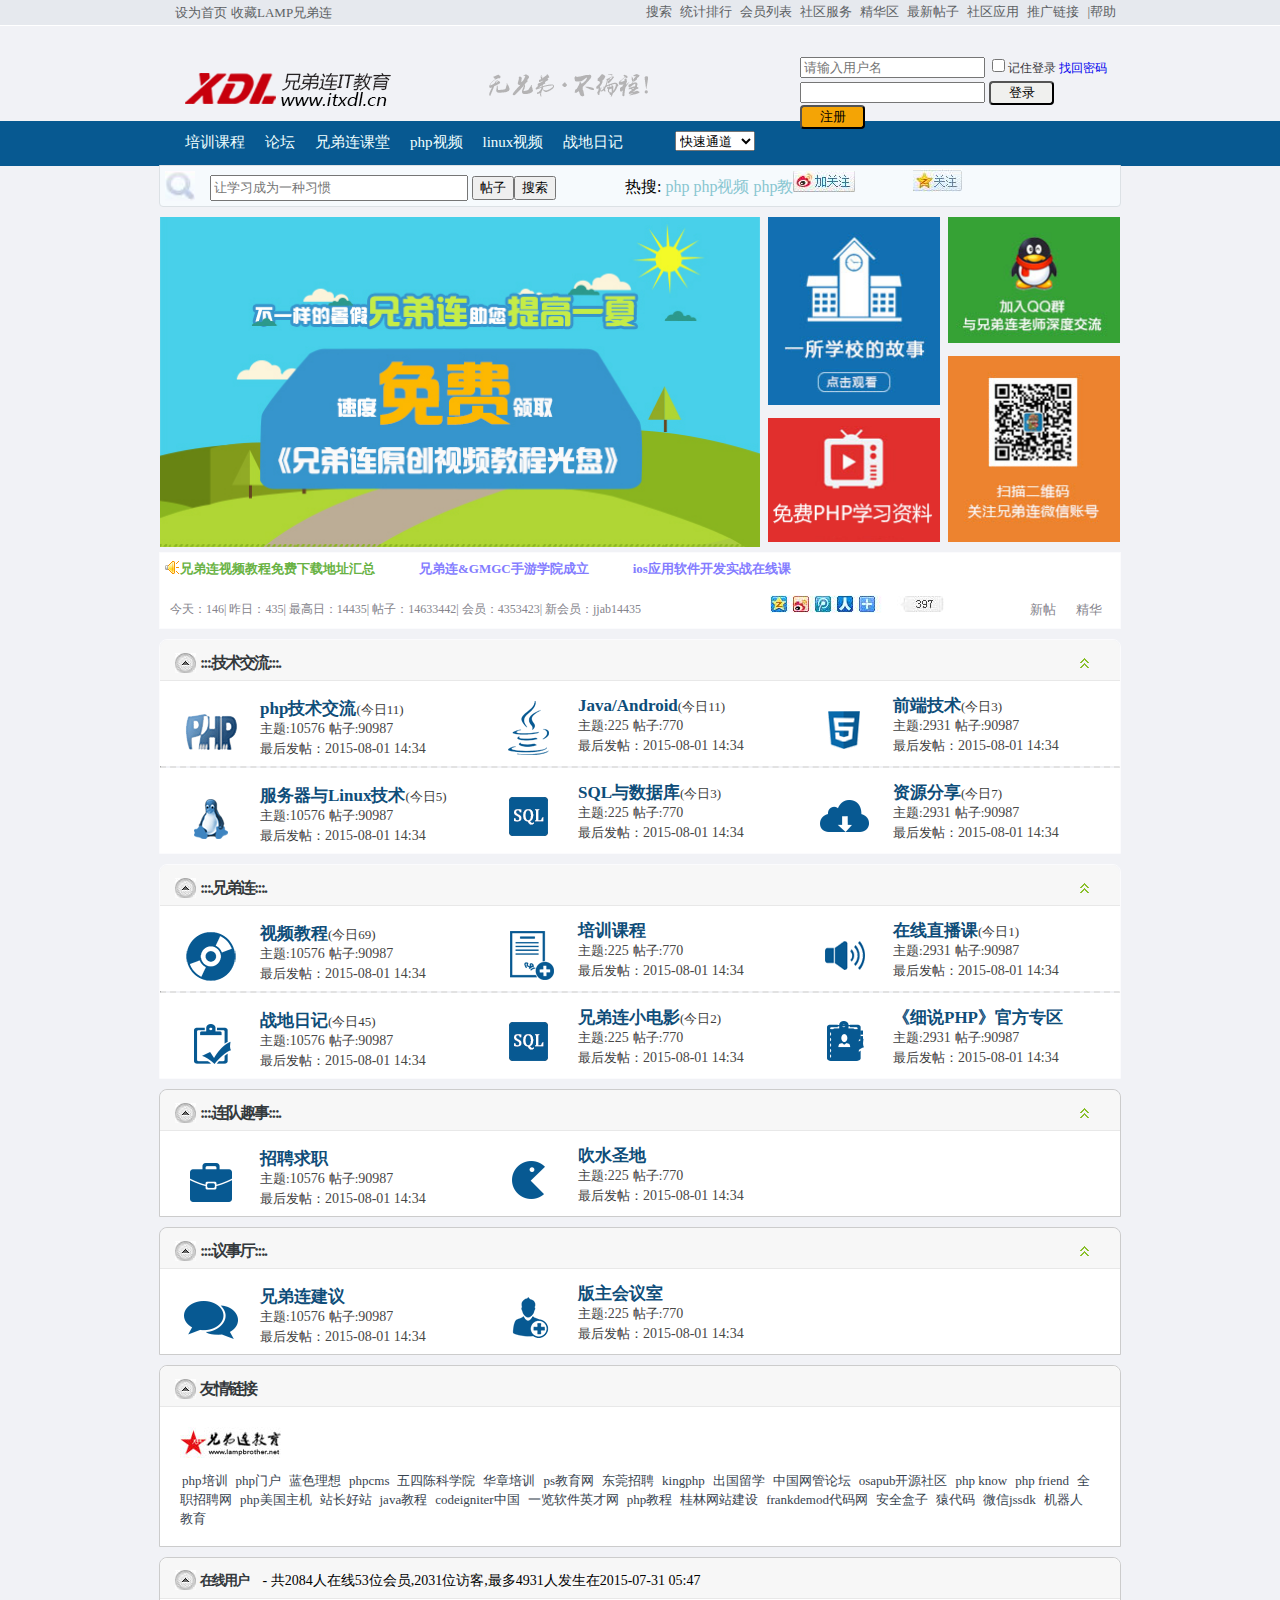
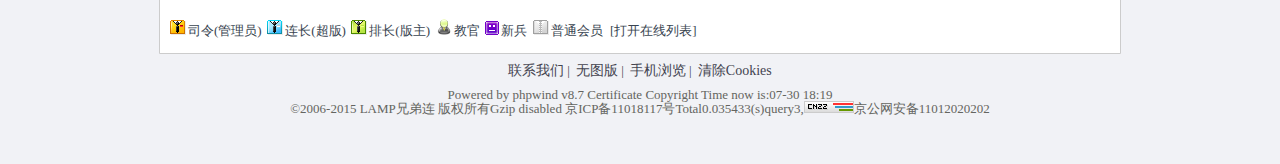
<file: bbs Layout file/index.html>
<!doctype html>
<html>
	<head>
		<title>index</title>
		<meta charset="utf-8"/>
		<link href="css/reset.css" rel="stylesheet" type="text/css"/>
		<link href="css/index.css" rel="stylesheet" type="text/css"/>
	</head>
	<body>
		<!--头部分-->
		<div id="header">
			<!--第一块-->
			<div>
			 <div>
				<div>
					<a href="#">设为首页</a>
					<a href="#">收藏LAMP兄弟连</a>
				</div>
				<div>
					<a href="#">|帮助</a>
					<a href="#">推广链接</a>
					<a href="#">社区应用</a>
					<a href="#">最新帖子</a>
					<a href="#">精华区</a>
					<a href="#">社区服务</a>
					<a href="#">会员列表</a>
					<a href="#">统计排行</a>
					<a href="#">搜索</a>
				</div>
			 </div>
			</div>
            <!--第二块-->
			<div>
			   <div>	   
				<div>
					<img src="image/index/logo.png"/>
				</div>
				<div>
					<img src="image/index/wxdbjc.gif">
				</div>
				<div>
				   <form action="" method="">
					<div>
						<input type="text" name="user" placeholder="请输入用户名"/>
						<input type="checkbox" name="jz">记住登录
						<a href="#">找回密码</a>
					</div>
					<div>
					    <input type="text" name="pws"/>
					    <button>登录</button>
					    <button>注册</button>
					</div>
				  </form>
				</div>
			  </div>
			</div>
			<!--第三块-->
			<div>
				<div>
					<div>
					  <a href="#">培训课程</a>
					  <a href="#">论坛</a>
					  <a href="#">兄弟连课堂</a>
					  <a href="#">php视频</a>	
					  <a href="#">linux视频</a>
					  <a href="#">战地日记</a>
					</div>
					<div>
					   <select>
					   	    <option>快速通道</option>
					   </select>
					</div>
				</div>
			</div>
		 </div>
		</div>
	    <!--搜索-->
		<div id="search">
			<div><img src="image/index/search.png"/></div>
			<div>
				<input type="text" name="search" placeholder="让学习成为一种习惯"></input>
					<button>帖子</butron>
					<button>搜索</butron>
			</div>
			<div>
				<span>热搜:</span>
				<a href="">php</a>
				<a href="">php视频</a>
				<a href="">php教</a>
			</div>
			<div>
				<div><img src="image/index/search_w.png"></img>
				</div>
				<div>
				<img src="image/index/search_k.png"></img>
			   </div>
			</div>
		</div>
		<!--广告区-->
        <div id="banner">
             <div>
             	 <img src="image/index/banner1.jpg"/>
             </div>
             <div>
             	<div>
             		<img src="image/index/banner2_1.jpg"/>
             	</div>
             	<div>
             		<img src="image/index/banner2_2.png"/>
             	</div>
             </div>
             <div>
             	<div>
             		<img src="image/index/banner3_1.png"/>
             	</div>
             	<div>
             		<img src="image/index/banner3_2.png"/>
             	</div>
             </div>
        </div>
        <!--公告区 -->
        <div id="advert">
        	<div>
        		<span><img src="image/index/anc.gif"/></span>
        		<a href="#" class="a">兄弟连视频教程免费下载地址汇总</a>
        		<a href="#">兄弟连&GMGC手游学院成立</a>
        		<a href="#">ios应用软件开发实战在线课</a>
        	</div>
        	<div>
        		<div>
	        		<span>今天：<a href="#">146</a>|</span>
	        		<span>昨日：<a href="#">435</a>|</span>
                    <span>最高日：<a href="#">14435</a>|</span>
                    <span>帖子：<a href="#">14633442</a>|</span>
                    <span>会员：<a href="#">4353423</a>|</span>
                    <span>新会员：<a href="#">jjab14435</a></span>
	        		
        		</div>
        		<div>
        			<img src="image/index/adver.png"/>
        		</div>
                <div>
                	<a href="#">新帖</a><a href="#">精华</a>
                </div>
        	</div>
        </div>
        <!--内容区-->
        <div class="content">
        	<!--一块-->
        	<div class="chead">
        	   <div>
        		<img src="image/index/content_l.png"/>
				<a href ="">:::.技术交流:::.</a>
			   </div>
			   <img src="image/index/content_r.gif"/>
        	</div>
        	<!--二块-->
        	<div class="cont">
        		<div>
        			<div><img src="image/index/PHP.png"/></div>
        			<div>
        				<div>
        					<a href="#">php技术交流</a><span>(今日11)</span>
        				</div>
        				<div>
        					<span>主题:<a href="#">10576</a></span>
        					<span>帖子:<a href="#">90987</a></span>
        				</div>
        				<div>
        					<span>最后发帖：</span><a href="#">2015-08-01 14:34</a>
        				</div>
        			</div>
        		</div>
        		<div>
        			<div><img src="image/index/java.png"/></div>
        			<div>
        				<div>
        					<a href="#">Java/Android</a><span>(今日11)</span>
        				</div>
        				<div>
        					<span>主题:<a href="#">225</a></span>
        					<span>帖子:<a href="#">770</a></span>
        				</div>
        				<div>
        					<span>最后发帖：</span><a href="#">2015-08-01 14:34</a>
        				</div>
        			</div>
        		</div>
        		<div>
        			<div><img src="image/index/HTML5.png"/></div>
        			<div>
        				<div>
        					<a href="#">前端技术</a><span>(今日3)</span>
        				</div>
        				<div>
        					<span>主题:<a href="#">2931</a></span>
        					<span>帖子:<a href="#">90987</a></span>
        				</div>
        				<div>
        					<span>最后发帖：</span><a href="#">2015-08-01 14:34</a>
        				</div>
        			</div>
        		</div>
        	</div>
        	<hr/>
        	<!--三块-->
        	<div class="cont">
        		<div>
        			<div><img src="image/index/linux.png"/></div>
        			<div>
        				<div>
        					<a href="#">服务器与Linux技术</a><span>(今日5)</span>
        				</div>
        				<div>
        					<span>主题:<a href="#">10576</a></span>
        					<span>帖子:<a href="#">90987</a></span>
        				</div>
        				<div>
        					<span>最后发帖：</span><a href="#">2015-08-01 14:34</a>
        				</div>
        			</div>
        		</div>
        		<div>
        			<div><img src="image/index/sql.png"/></div>
        			<div>
        				<div>
        					<a href="#">SQL与数据库</a><span>(今日3)</span>
        				</div>
        				<div>
        					<span>主题:<a href="#">225</a></span>
        					<span>帖子:<a href="#">770</a></span>
        				</div>
        				<div>
        					<span>最后发帖：</span><a href="#">2015-08-01 14:34</a>
        				</div>
        			</div>
        		</div>
        		<div>
        			<div><img src="image/index/fenxiao.png"/></div>
        			<div>
        				<div>
        					<a href="#">资源分享</a><span>(今日7)</span>
        				</div>
        				<div>
        					<span>主题:<a href="#">2931</a></span>
        					<span>帖子:<a href="#">90987</a></span>
        				</div>
        				<div>
        					<span>最后发帖：</span><a href="#">2015-08-01 14:34</a>
        				</div>
        			</div>
        		</div>
        	</div>
        </div>
        <div class="content">
        	<!--一块-->
        	<div class="chead">
        	   <div>
        		<img src="image/index/content_l.png"/>
				<a href ="">:::.兄弟连:::.</a>
			   </div>
			   <img src="image/index/content_r.gif"/>
        	</div>
        	<!--二块-->
        	<div class="cont">
        		<div>
        			<div><img src="image/index/shiping.png"/></div>
        			<div>
        				<div>
        					<a href="#">视频教程</a><span>(今日69)</span>
        				</div>
        				<div>
        					<span>主题:<a href="#">10576</a></span>
        					<span>帖子:<a href="#">90987</a></span>
        				</div>
        				<div>
        					<span>最后发帖：</span><a href=
        					"#">2015-08-01 14:34</a>
        				</div>
        			</div>
        		</div>
        		<div>
        			<div><img src="image/index/peixun.png"/></div>
        			<div>
        				<div>
        					<a href="#">培训课程</a>
        				</div>
        				<div>
        					<span>主题:<a href="#">225</a></span>
        					<span>帖子:<a href="#">770</a></span>
        				</div>
        				<div>
        					<span>最后发帖：</span><a href="#">2015-08-01 14:34</a>
        				</div>
        			</div>
        		</div>
        		<div>
        			<div><img src="image/index/zhiboke.png"/></div>
        			<div>
        				<div>
        					<a href="#">在线直播课</a><span>(今日1)</span>
        				</div>
        				<div>
        					<span>主题:<a href="#">2931</a></span>
        					<span>帖子:<a href="#">90987</a></span>
        				</div>
        				<div>
        					<span>最后发帖：</span><a href="#">2015-08-01 14:34</a>
        				</div>
        			</div>
        		</div>
        	</div>
        	<hr/>
        	<!--三块-->
        	<div class="cont">
        		<div>
        			<div><img src="image/index/zhandirij.png"/></div>
        			<div>
        				<div>
        					<a herf="#">战地日记</a><span>(今日45)</span>
        				</div>
        				<div>
        					<span>主题:<a href="#">10576</a></span>
        					<span>帖子:<a href="#">90987</a></span>
        				</div>
        				<div>
        					<span>最后发帖：</span><a href="#">2015-08-01 14:34</a>
        				</div>
        			</div>
        		</div>
        		<div>
        			<div><img src="image/index/sql.png"/></div>
        			<div>
        				<div>
        					<a href="#">兄弟连小电影</a><span>(今日2)</span>
        				</div>
        				<div>
        					<span>主题:<a href="#">225</a></span>
        					<span>帖子:<a href="#">770</a></span>
        				</div>
        				<div>
        					<span>最后发帖：</span><a href="#">2015-08-01 14:34</a>
        				</div>
        			</div>
        		</div>
        		<div>
        			<div><img src="image/index/xishuophp.png"/></div>
        			<div>
        				<div>
        					<a href="#">《细说PHP》官方专区</a>
        				</div>
        				<div>
        					<span>主题:<a href="#">2931</a></span>
        					<span>帖子:<a href="#">90987</a></span>
        				</div>
        				<div>
        					<span>最后发帖：</span><a href="#">2015-08-01 14:34</a>
        				</div>
        			</div>
        		</div>
        	</div>
        </div>
        <div class="content2">
        	<!--一块-->
        	<div class="chead">
        	   <div>
        		<img src="image/index/content_l.png"/>
				<a href ="">:::.连队趣事:::.</a>
			   </div>
			   <img src="image/index/content_r.gif"/>
        	</div>
        	<!--二块-->
        	<div class="cont">
        		<div>
        			<div><img src="image/index/zhaoping.png"/></div>
        			<div>
        				<div>
        					<a href="#">招聘求职</a>
        				</div>
        				<div>
        					<span>主题:<a href="#">10576</a></span>
        					<span>帖子:<a href="#">90987</a></span>
        				</div>
        				<div>
        					<span>最后发帖：</span><a href=
        					"#">2015-08-01 14:34</a>
        				</div>
        			</div>
        		</div>
        		<div>
        			<div><img src="image/index/chuishui.png"/></div>
        			<div>
        				<div>
        					<a href="#">吹水圣地</a>
        				</div>
        				<div>
        					<span>主题:<a href="#">225</a></span>
        					<span>帖子:<a href="#">770</a></span>
        				</div>
        				<div>
        					<span>最后发帖：</span><a href="#">2015-08-01 14:34</a>
        				</div>
        			</div>
        		</div>
        	</div>
        </div>
        <div class="content2">
        	<!--一块-->
        	<div class="chead">
        	   <div>
        		<img src="image/index/content_l.png"/>
				<a href ="">:::.议事厅:::.</a>
			   </div>
			   <img src="image/index/content_r.gif"/>
        	</div>
        	<!--二块-->
        	<div class="cont">
        		<div>
        			<div><img src="image/index/lampjianyi.png"/></div>
        			<div>
        				<div>
        					<a href="#">兄弟连建议</a>
        				</div>
        				<div>
        					<span>主题:<a href="#">10576</a></span>
        					<span>帖子:<a href="#">90987</a></span>
        				</div>
        				<div>
        					<span>最后发帖：</span><a href=
        					"#">2015-08-01 14:34</a>
        				</div>
        			</div>
        		</div>
        		<div>
        			<div><img src="image/index/huiyi.png"/></div>
        			<div>
        				<div>
        					<a href="#">版主会议室</a>
        				</div>
        				<div>
        					<span>主题:<a href="#">225</a></span>
        					<span>帖子:<a href="#">770</a></span>
        				</div>
        				<div>
        					<span>最后发帖：</span><a href="#">2015-08-01 14:34</a>
        				</div>
        			</div>
        		</div>
        	</div>
        </div>
        <!--友情链接-->
        <div id="link">
        	<!--第一块-->
        	 <div class="chead">
        	   <div>
        		<img src="image/index/content_l.png"/>
				<a href ="">友情链接</a>
			   </div>
             </div>

	     <!--第二块-->
	        <div>
	        	<div><img src="image/index/link.gif"/>
                </div>
              <div>
	        	<a href="#">php培训</a>
                <a href="#">php门户</a>
                <a href="#">蓝色理想</a>
                <a href="#">phpcms</a>
                <a href="#">五四陈科学院</a>
                <a href="#">华章培训</a>
                <a href="#">ps教育网</a>
                <a href="#">东莞招聘</a>
                <a href="#">kingphp</a>
                <a href="#">出国留学</a>
                <a href="#">中国网管论坛</a>
                <a href="#">osapub开源社区</a>
                <a href="#">php know</a>
                <a href="#">php friend</a>
                <a href="#">全职招聘网</a>
                <a href="#">php美国主机</a>
                <a href="#">站长好站</a>
                <a href="#">java教程</a>
                <a href="#">codeigniter中国</a>
                <a href="#">一览软件英才网</a>
                <a href="#">php教程</a>
                <a href="#">桂林网站建设</a>
                <a href="#">frankdemod代码网</a>
                <a href="#">安全盒子</a>
                <a href="#">猿代码</a>
                <a href="#">微信jssdk</a>
                <a href="#">机器人教育</a>
              </div>
	        </div>
        </div>
        <!--用户-->
       <div id="user">
       	   <!--第一块-->
        	 <div class="chead">
        	   <div>
        		<img src="image/index/content_l.png"/>
				<a href ="#">在线用户</a>-
				<span>共2084人在线53位会员,2031位访客,最多4931人发生在2015-07-31 05:47</span>
			   </div>
             </div>

        <!--第二块-->
             <div>
	            <span>
	            	<img src="image/index/shili.gif"/><a href="#">司令(管理员)</a>
	            </span>
	            <span>
	            	<img src="image/index/lianz.gif"/><a href="#">连长(超版)</a>
	            </span>
	            <span>
	            	<img src="image/index/paiz.gif"/><a href="#">排长(版主)</a>
	            </span>
	            <span>
	            	<img src="image/index/jiaog.gif"/><a href="#">教官</a>
	            </span>
	            <span>
	            	<img src="image/index/xinb.gif"/><a href="#">新兵</a>
	            </span>
	            <span>
	            	<img src="image/index/puto.gif"/><a href="#">普通会员</a>
	            </span>
	            <span>
	            	<a href="#">[打开在线列表]</a>
	            </span>
             </div>
       </div>
        <div id="footer">
        	<div> 
        	   <a href="">联系我们</a><span>|</span>
        	  <a href="">无图版</a><span>|</span>
        	  <a href="">手机浏览</a><span>|</span>
        	  <a href="">清除Cookies</a>
        	</div>
        	<p>Powered by phpwind v8.7 Certificate Copyright Time now is:07-30 18:19</p>
        	<p>&#169;2006-2015 LAMP兄弟连 版权所有Gzip disabled 京ICP备11018117号Total0.035433(s)query3,<img src="image/index/pic.gif">京公网安备11012020202</p>
        </div>
	</body>

</html>
</file>
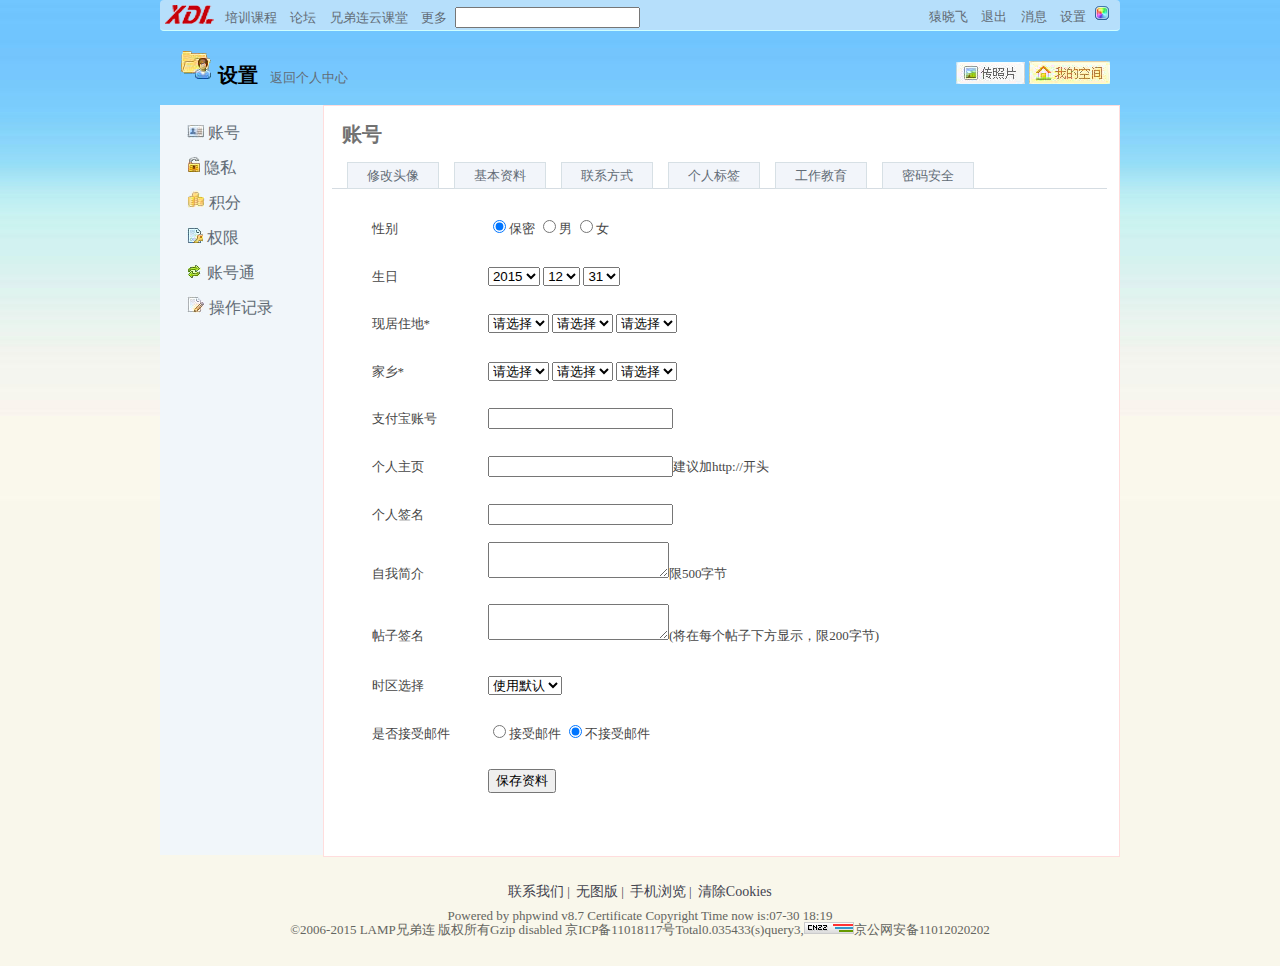
<file: bbs Layout file/idbbs.html>
<!doctype html>
<html>
	<head>
		<title>idbbs</title>
		<meta charset="utf-8"/>
		<link href="css/reset.css" rel="stylesheet" type="text/css"/>
		<link href="css/idbbs.css" rel="stylesheet" type="text/css"/>
	</head>
	<body>
		<body>	
			<div id="header">
				<div>
					<div>
						<img src="image/list/logo.png"/>
						<a href="#">培训课程</a>
						<a href="#">论坛</a>
						<a href="#">兄弟连云课堂</a>
						<a href="#">更多</a>
						<span><input type="text" name=""></span>
					</div>
					<div>
						<a href="#">猿晓飞</a>
						<a href="#">退出</a>
						<a href="#">消息</a>
						<a href="#">设置</a>
						<img src="image/zonebbs/style.gif">
					</div>
				</div>
				<div>
					<div>
						<span><img src="image/list/shezhi.png"/>
						设置</span><a href="#">返回个人中心</a>
					</div>
					<div>
						<a href=""><img src="image/list/chuantupi.png"/></a>
						<a href=""><img src="image/list/myzone.png"/></a>
					</div>
				</div>
			</div>
			<div id="content">
				<div>
					<div>
						<span><a href="#"><img src="image/list/idLi_1.png"/>&nbsp;账号</a></span>
						<span><a href="#"><img src="image/list/idLi_2.png"/>&nbsp;隐私</a></span>
						<span><a href="#"><img src="image/list/idLi_3.png"/>&nbsp;积分</a></span>
						<span><a href="#"><img src="image/list/idLi_4.png"/>&nbsp;权限</a></span>
						<span><a href="#"><img src="image/list/idLi_5.png"/>&nbsp;账号通</a></span>
						<span><a href="#"><img src="image/list/idLi_6.png"/>&nbsp;操作记录</a></span>
						
					</div>
				</div>
				<!--右边-->
				    <div>
						<div>
							<span>账号</span>
							<div>
								<a href="">修改头像</a>
								<a href="">基本资料</a>
								<a href="">联系方式</a>
								<a href="">个人标签</a>
								<a href="">工作教育</a>
								<a href="">密码安全</a>
							</div>
						</div>
						<div>
							<form action="" method="">
								<table>
									<tr>
										<td>性别</td>
										<td>
											<input type="radio" name="nv" value="" checked/>保密
											<input type="radio" name="nv" value=""/>男
											<input type="radio" name="nv" value=""/>女
										</td>
									</tr>
									<tr>
										<td>生日</td>
										<td>
											<select>
												<option>2015</sption>
												<option>2016</option>
											</select>
											<select>
												<option>12</option>
												<option>11</option>
											</select>
											<select>
												<option>31</option>
											</select>
										</td>
									</tr>
									<tr>
										<td>现居住地<span>*</span></td>
										<td>
											<select>
												<option>请选择</sption>
												<option>湖南</option>
											</select>
											<select>
												<option>请选择</option>
												<option>长沙</option>
											</select>
											<select>
												<option>请选择</option>
												<option>2016</option>
											</select>
										</td>
									</tr>
									<tr>
										<td>家乡<span>*</span></td>
										<td>
											<select>
												<option>请选择</sption>
												<option>湖南</option>
											</select>
											<select>
												<option>请选择</option>
												<option>长沙</option>
											</select>
											<select>
												<option>请选择</option>
												<option>2016</option>
											</select>
										</td>
									</tr>
									<tr>
										<td>支付宝账号</td>
										<td><input type="text" name="" value=""/></td>
									</tr>
									<tr>
										<td>个人主页</td>
										<td><input type="text" name="" value=""/><span>建议加http://开头</span></td>
										
									</tr>
									<tr>
										<td>个人签名</td>
										<td><input type="text" name="" value=""/></td>
									</tr>
									<tr>
										<td>自我简介</td>
										<td><textarea name="" value=""/></textarea>限500字节</td>
									</tr>
									<tr>
										<td>帖子签名</td>
										<td><textarea name="" value=""></textarea>(将在每个帖子下方显示，限200字节)</td>
									</tr>
									<tr>
										<td>时区选择</td>
										<td>
											<select>
												<option>使用默认</option>
											</select>
										</td>
									</tr>
									<tr>
										<td>是否接受邮件</td>
										<td>
											<input type="radio" name="ei" value=""/>接受邮件
											<input type="radio" name="ei" value="" checked/>不接受邮件
										</td>
									</tr>
									<tr>
										<td></td>
										<td><button>保存资料</button></td>
									</tr>
								</table>
							</form>
							
					    </div>

				    </div>
			
			</div>
		    <div id="footer">
	        	<div> 
	        	   <a href="">联系我们</a><span>|</span>
	        	  <a href="">无图版</a><span>|</span>
	        	  <a href="">手机浏览</a><span>|</span>
	        	  <a href="">清除Cookies</a>
	        	</div>
	        	<p>Powered by phpwind v8.7 Certificate Copyright Time now is:07-30 18:19</p>
	        	<p>&#169;2006-2015 LAMP兄弟连 版权所有Gzip disabled 京ICP备11018117号Total0.035433(s)query3,<img src="image/index/pic.gif">京公网安备11012020202</p>
           </div>
		</body>
	</body>

</html>
</file>
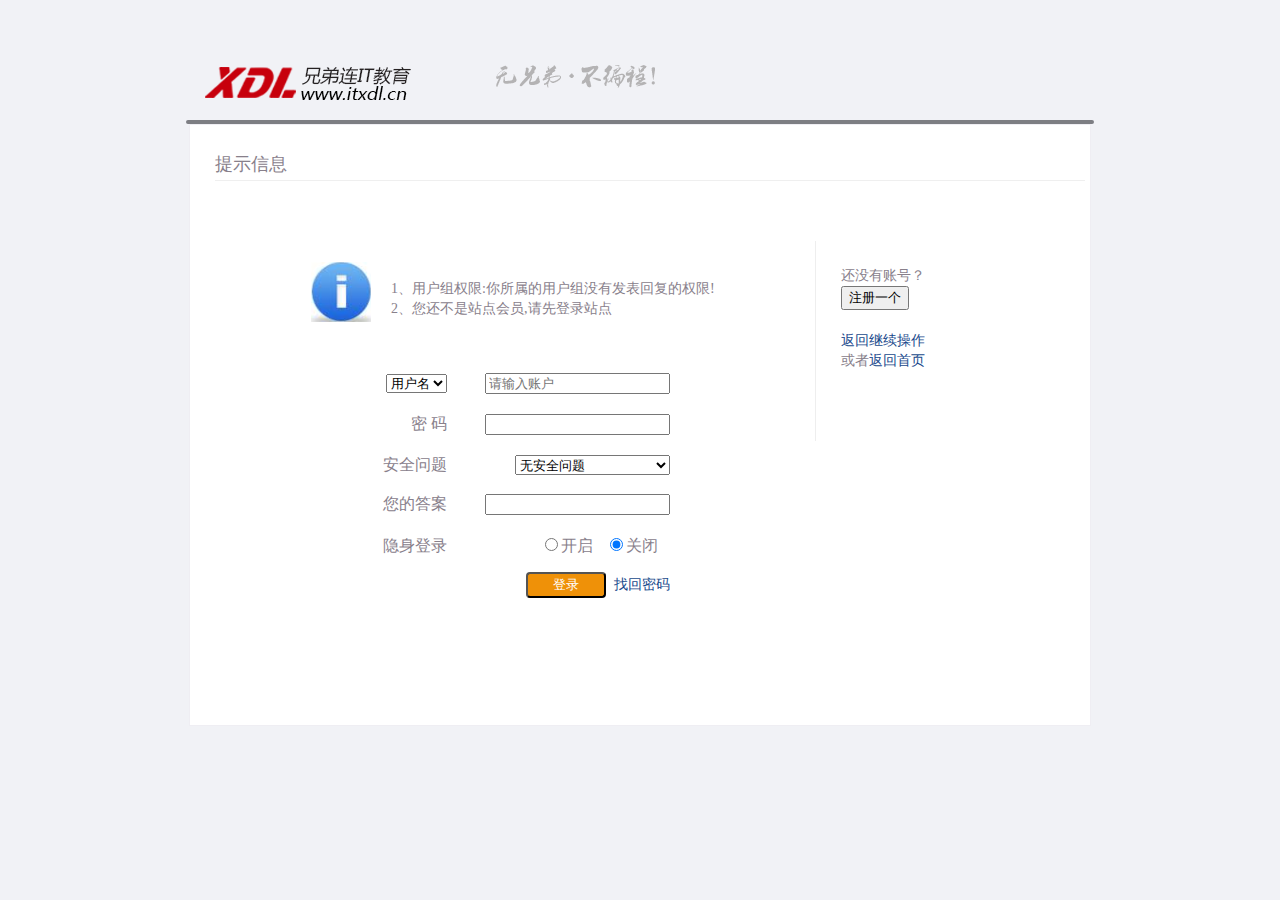
<file: bbs Layout file/login.html>
<!doctype html>
<html>
	<head>
		<title>login</title>
		<meta charset="utf-8"/>
		<link href="css/reset.css" rel="stylesheet" type="text/css"/>
		<link href="css/login.css" rel="stylesheet" type="text/css"/>
	</head>
	<body>
	   <div id="header">
	   	 <div><img src="image/index/logo.png"></div>
	     <div><img src="image/index/wxdbjc.gif"></div>
	  </div>
	  <hr/>
	   <div id="content">
	   	 <!--第一提示信息-->
	   	  <div>
	   	  	<span>提示信息</span>
	   	  </div>
	   	  <!--第二个-->
	   	  <div>
	   	     <!--左边-->
	   	     <div>
	   	     	<!--警告-->
	   	  		<div>
	   	  			<div>
	   	  			<img src="image/index/zhuyi.png"/>
	   	  			</div>
	   	  			<div>
	   	  		    <span>1、用户组权限:你所属的用户组没有发表回复的权限!</span>
	   	  			<span>2、您还不是站点会员,请先登录站点</span>
	   	  		   </div> 
	   	  		</div>
	   	  		<!--表单-->
		   	  	<div>
		   	  		<form>
		   	  		   <table>
		   	  		   	   <tr>
		   	  		   	   	   <td>
		   	  		   	   	   	<select name="user">
		   	  		   	   	   		<option>用户名</option>
		   	  		   	   	   		<option>邮箱</option>
		   	  		   	   	   	</select>
		   	  		   	   	   </td>
		   	  		   	   	   <td>
		   	  		   	   	   	   <input type="text" name="" placeholder="请输入账户">
		   	  		   	   	   </td>
		   	  		   	   </tr>
		   	  		   	   <tr>
		   	  		   	   	  <td>密&nbsp;码</td>
		   	  		   	   	  <td><input type="password" name=""></td>
		   	  		   	   </tr>
		   	  		   	   <tr>
		   	  		   	   	  <td>安全问题</td>
		   	  		   	   	  <td>
		   	  		   	   	  	<select name="pro">
		   	  		   	   	  		<option>无安全问题</option>
		   	  		   	   	  	</select>
		   	  		   	   	  </td>
		   	  		   	   </tr>
		   	  		   	   <tr>
		   	  		   	   	  <td>您的答案</td>
		   	  		   	   	  <td><input type="password" name=""></td>
		   	  		   	   </tr>
		   	  		   	   <tr>
		   	  		   	   	  <td>隐身登录</td>
		   	  		   	   	  <td>
		   	  		   	   	  	<input type="radio" name="ok">开启&nbsp;&nbsp;
		   	  		   	   	  	<input type="radio" name="ok" checked>关闭&nbsp;&nbsp;&nbsp;
		   	  		   	   	  </td>
		   	  		   	   </tr>
		   	  		   	   <tr>
		   	  		   	   	  <td></td>
		   	  		   	   	  <td>
		   	  		   	   	  	<button>登录</button>&nbsp;
		   	  		   	   	  	<a href="#">找回密码</a>
		   	  		   	   	  </td>
		   	  		   	   </tr>

		   	  		   </table>
		   	  		</form>
		   	  	</div>
	   	     </div>
	   	     <!--右边-->
	   	  	<div>
	   	  	 	 <div>
	   	  	 	 	<div>还没有账号？</div>
	   	  	 	 	<div><input type="button" value="注册一个"></div>
	   	  	 	 </div>
	   	  	     <div><a href="#">返回继续操作</a>或者<a href="#">返回首页</a></div>
	   	  	</div>
	   	  </div>
	   	  
	   </div>
	</body>
</html>
</file>
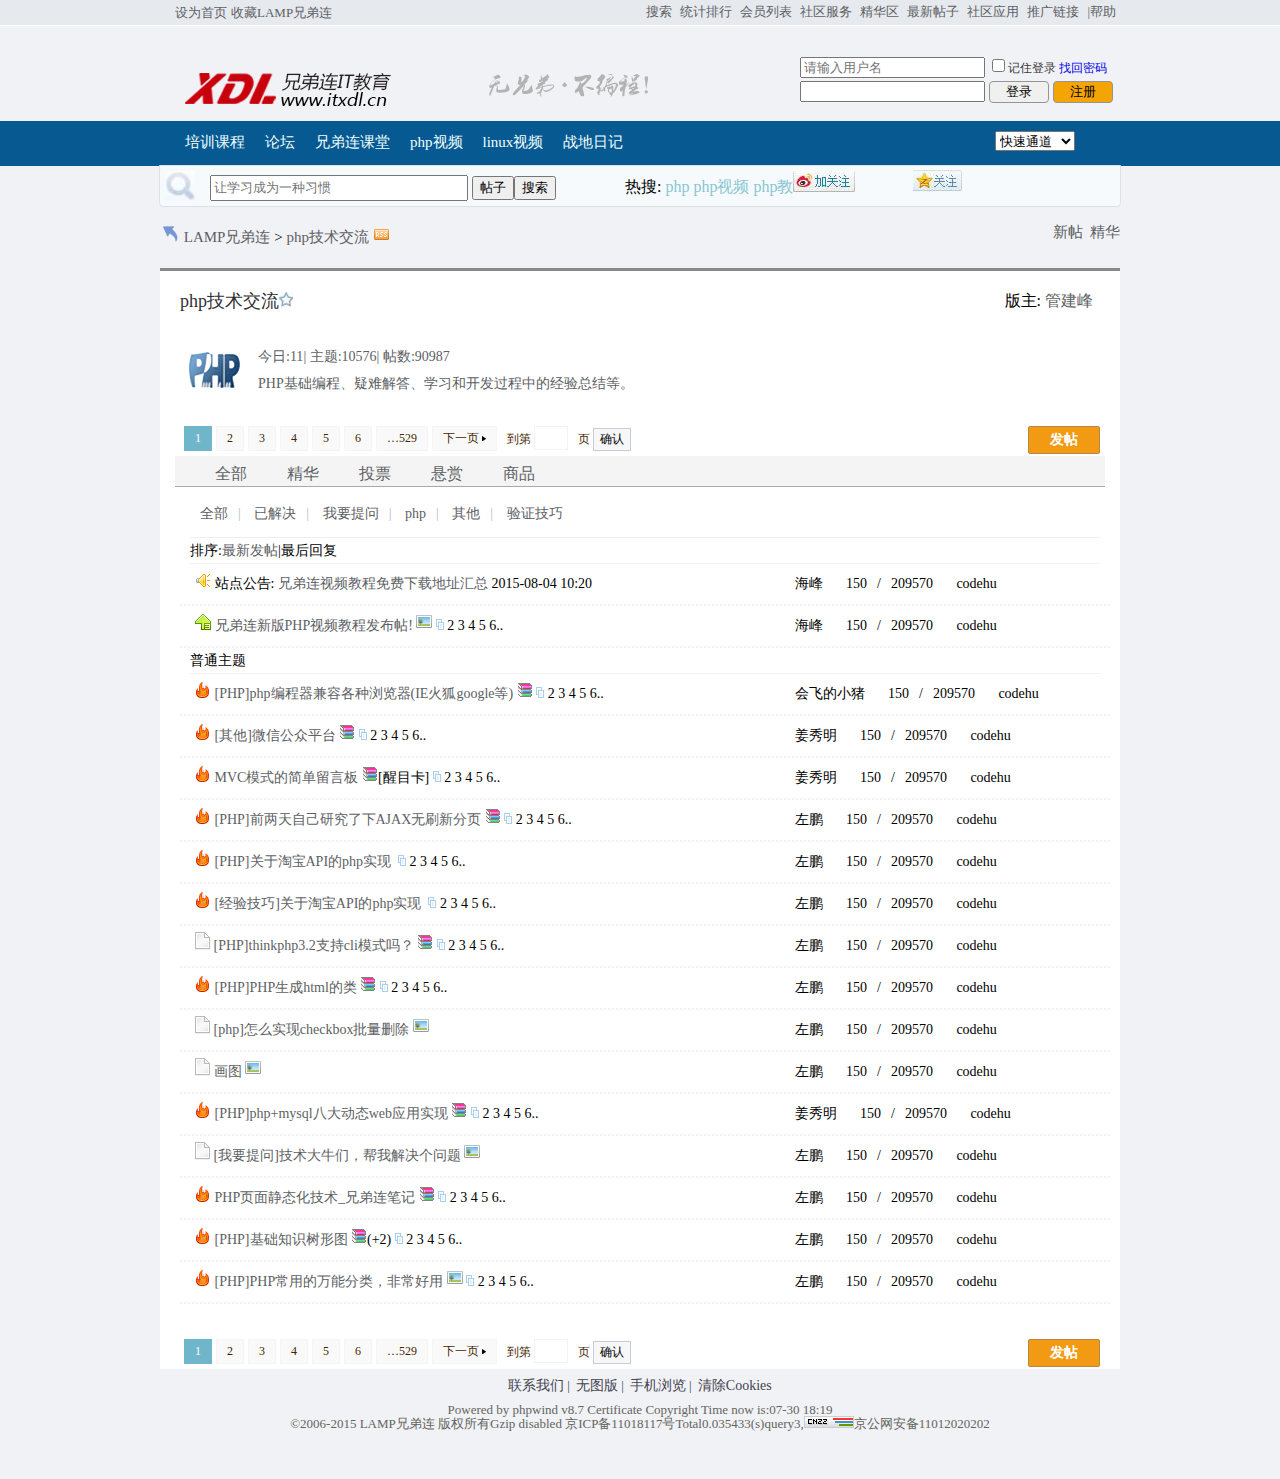
<file: bbs Layout file/phpbbs.html>
<!doctype html>
<html>
	<head>
		<title>phpbbs</title>
		<meta charset="utf-8"/>
		<link href="css/reset.css" rel="stylesheet" type="text/css"/>
		<link href="css/style.css" rel="stylesheet" type="text/css"/>
		<link href="css/phpbbs.css" rel="stylesheet" type="text/css"/>
	</head>
	<body>
		<!--头部分-->
		<div id="header">
			<!--第一块-->
			<div>
			 <div>
				<div>
					<a href="#">设为首页</a>
					<a href="#">收藏LAMP兄弟连</a>
				</div>
				<div>
					<a href="#">|帮助</a>
					<a href="#">推广链接</a>
					<a href="#">社区应用</a>
					<a href="#">最新帖子</a>
					<a href="#">精华区</a>
					<a href="#">社区服务</a>
					<a href="#">会员列表</a>
					<a href="#">统计排行</a>
					<a href="#">搜索</a>
				</div>
			 </div>
			</div>
            <!--第二块-->
			<div>
			   <div>	   
				<div>
					<img src="image/index/logo.png"/>
				</div>
				<div>
					<img src="image/index/wxdbjc.gif">
				</div>
				<div>
				   <form>
					<div>
						<input type="text" name="user" placeholder="请输入用户名"/>
						<input type="checkbox" name="jz">记住登录
						<a href="#">找回密码</a>
					</div>
					<div>
					    <input type="text" name="pws"/>
					    <button>登录</button>
					    <button>注册</button>
					</div>
				  </form>
				</div>
			  </div>
			</div>
			<!--第三块-->
			<div>
				<div>
					<div>
					  <a href="#">培训课程</a>
					  <a href="#">论坛</a>
					  <a href="#">兄弟连课堂</a>
					  <a href="#">php视频</a>	
					  <a href="#">linux视频</a>
					  <a href="#">战地日记</a>
					</div>
					<div>
					   <select>
					   	    <option>快速通道</option>
					   </select>
					</div>
				</div>
			</div>
		 </div>
		</div>
	    <!--搜索-->
		<div id="search">
			<div><img src="image/index/search.png"/></div>
			<div>
				<input type="text" name="search" placeholder="让学习成为一种习惯"></input>
					<button>帖子</butron>
					<button>搜索</butron>
			</div>
			<div>
				<span>热搜:</span>
				<a href="">php</a>
				<a href="">php视频</a>
				<a href="">php教</a>
			</div>
			<div>
				<div><img src="image/index/search_w.png"></img>
				</div>
				<div>
				<img src="image/index/search_k.png"></img>
			   </div>
			</div>
		</div>
		<!--导航-->
		<div id="menu">
			<div>
				<a href=""><img src="image/list/home.gif"/></a>
				<a href="">LAMP兄弟连</a>
				<span>></span>
				<a href="">php技术交流</a>
				<span><img src="image/list/rss.png"/></span>
			</div>
			<div>
				<a href="#">新帖</a>&nbsp;
				<a href="#">精华</a>
			</div>
		</div>
		<!--内容区-->
		<div id="content">
			<!--头部-->
			<div>
				<div>
			      <span>php技术交流</span><img src="image/list/wujiaoxi.png"/>
				</div>
			 <span>版主:&nbsp;<a href="">管建峰</a></span>
			</div>
			<!--今日-->
			<div>
				<img src="image/index/PHP.png"/>
				<div>
				<span>今日:<a href="">11</a>|</span>
				<span>主题:<a href="">10576</a>|</span>
				<span>帖数:<a href="">90987</a></span>
			    </div>
				<span>PHP基础编程、疑难解答、学习和开发过程中的经验总结等。</span>
			</div>
			<!--分页区-->
			<div id="page">
				<div id="page_left">
					<a href="#" class="yangshi">1</a>
					<a href="#">2</a>
					<a href="#">3</a>
					<a href="#">4</a>
					<a href="#">5</a>
					<a href="#">6</a>
					<a href="#">…529</a>
					<a href="#">下一页<img src="image/list/jiantou_03.png"/></a>
					<span>到第</span>
					<input type="text" name="page"/><span>页</span>
					<button>确认</button>
				</div>
				<button>发帖</button>
            </div>
			<!--导航-->
			<div>
			   <a href="#">全部</a>
			   <a href="#">精华</a>
			   <a href="#">投票</a>
			   <a href="#">悬赏</a>
			   <a href="#">商品</a>
			</div>
            <!--导航2-->
            <div>
            	<span><a href="">全部</a>|</span>
            	<span><a href="">已解决</a>|</span>
            	<span><a href="">我要提问</a>|</span>
            	<span><a href="">php</a>|</span>
            	<span><a href="">其他</a>|</span>
            	<span><a href="">验证技巧</a></span>
            </div>
            <!--帖区-->
            <div class="tei">
	            <div>
	            	<span>排序:<a href="#">最新发帖</a>|最后回复</span>
	            </div>
	            <div class="hang">
	              <div>
	              	<img src="image/list/anc.gif"/>
	              	<span>站点公告:</span>
	              	<a href="#">兄弟连视频教程免费下载地址汇总</a>
	              	<span>2015-08-04 10:20</span>
	              </div>
	            	<div>
	            		<span>海峰</span>
	            		<span>150</span>/<span>209570</span>
	            		<span>codehu</span>
	            	</div>
	           </div>
	           <div class="hang">
	              <div>
	              	<img src="image/list/headtopic_3.gif"/>
	              	<span></span>
	              	<a href="#">兄弟连新版PHP视频教程发布帖!</a>
	              	<span><img src="image/list/img.gif"/>&nbsp;<img src="image/list/multipage.gif">&nbsp;2 3 4 5 6..</span>
	              </div>
	            	<div>
	            		<span>海峰</span>
	            		<span>150</span>/<span>209570</span>
	            		<span>codehu</span>
	            	</div>
	           </div>
           </div>
           <div class="tei">
	            <div>
	            	<span>普通主题</span>
	            </div>
	            <div class="hang">
	              <div>
	              	<img src="image/list/topichot.gif"/>
	              	<span></span>
	              	<a href="#">[PHP]php编程器兼容各种浏览器(IE火狐google等)</a>
	              	<span><img src="image/list/zip.gif"/>&nbsp;<img src="image/list/multipage.gif">&nbsp;2 3 4 5 6..</span>
	              </div>
	            	<div>
	            		<span>会飞的小猪</span>
	            		<span>150</span>/<span>209570</span>
	            		<span>codehu</span>
	            	</div>
	           </div>
	           <div class="hang">
	              <div>
	              	<img src="image/list/topichot.gif"/>
	              	<span></span>
	              	<a href="#">[其他]微信公众平台</a>
	              	<span><img src="image/list/zip.gif"/>&nbsp;<img src="image/list/multipage.gif">&nbsp;2 3 4 5 6..</span>
	              </div>
	            	<div>
	            		<span>姜秀明</span>
	            		<span>150</span>/<span>209570</span>
	            		<span>codehu</span>
	            	</div>
	           </div>
	           <div class="hang">
	              <div>
	              	<img src="image/list/topichot.gif"/>
	              	<span></span>
	              	<a href="#">MVC模式的简单留言板</a>
	              	<span><img src="image/list/zip.gif"/>[醒目卡]&nbsp;<img src="image/list/multipage.gif">&nbsp;2 3 4 5 6..</span>
	              </div>
	            	<div>
	            		<span>姜秀明</span>
	            		<span>150</span>/<span>209570</span>
	            		<span>codehu</span>
	            	</div>
	           </div>
	            <div class="hang">
	              <div>
	              	<img src="image/list/topichot.gif"/>
	              	<span></span>
	              	<a href="#">[PHP]前两天自己研究了下AJAX无刷新分页</a>
	              	<span><img src="image/list/zip.gif"/>&nbsp;<img src="image/list/multipage.gif">&nbsp;2 3 4 5 6..</span>
	              </div>
	            	<div>
	            		<span>左鹏</span>
	            		<span>150</span>/<span>209570</span>
	            		<span>codehu</span>
	            	</div>
	           </div>
	           <div class="hang">
	              <div>
	              	<img src="image/list/topichot.gif"/>
	              	<span></span>
	              	<a href="#">[PHP]关于淘宝API的php实现</a>
	              	<span>&nbsp;<img src="image/list/multipage.gif">&nbsp;2 3 4 5 6..</span>
	              </div>
	            	<div>
	            		<span>左鹏</span>
	            		<span>150</span>/<span>209570</span>
	            		<span>codehu</span>
	            	</div>
	           </div>
	            <div class="hang">
	              <div>
	              	<img src="image/list/topichot.gif"/>
	              	<span></span>
	              	<a href="#">[经验技巧]关于淘宝API的php实现</a>
	              	<span>&nbsp;<img src="image/list/multipage.gif">&nbsp;2 3 4 5 6..</span>
	              </div>
	            	<div>
	            		<span>左鹏</span>
	            		<span>150</span>/<span>209570</span>
	            		<span>codehu</span>
	            	</div>
	           </div>
	           <div class="hang">
	              <div>
	              	<img src="image/list/topicnew.gif"/>
	              	<span></span>
	              	<a href="#">[PHP]thinkphp3.2支持cli模式吗？</a>
	              	<span><img src="image/list/zip.gif"/>&nbsp;<img src="image/list/multipage.gif">&nbsp;2 3 4 5 6..</span>
	              </div>
	            	<div>
	            		<span>左鹏</span>
	            		<span>150</span>/<span>209570</span>
	            		<span>codehu</span>
	            	</div>
	           </div>
	           <div class="hang">
	              <div>
	              	<img src="image/list/topichot.gif"/>
	              	<span></span>
	              	<a href="#">[PHP]PHP生成html的类</a>
	              	<span><img src="image/list/zip.gif"/>&nbsp;<img src="image/list/multipage.gif">&nbsp;2 3 4 5 6..</span>
	              </div>
	            	<div>
	            		<span>左鹏</span>
	            		<span>150</span>/<span>209570</span>
	            		<span>codehu</span>
	            	</div>
	           </div>
	           <div class="hang">
	              <div>
	              	<img src="image/list/topicnew.gif"/>
	              	<span></span>
	              	<a href="#">[php]怎么实现checkbox批量删除</a>
	              	<span><img src="image/list/img.gif"/></span>
	              </div>
	            	<div>
	            		<span>左鹏</span>
	            		<span>150</span>/<span>209570</span>
	            		<span>codehu</span>
	            	</div>
	           </div>
	           <div class="hang">
	              <div>
	              	<img src="image/list/topicnew.gif"/>
	              	<span></span>
	              	<a href="#">画图</a>
	              	<span><img src="image/list/img.gif"/></span>
	              </div>
	            	<div>
	            		<span>左鹏</span>
	            		<span>150</span>/<span>209570</span>
	            		<span>codehu</span>
	            	</div>
	           </div>
	           <div class="hang">
	              <div>
	              	<img src="image/list/topichot.gif"/>
	              	<span></span>
	              	<a href="#">[PHP]php+mysql八大动态web应用实现</a>
	              	<span><img src="image/list/zip.gif"/>&nbsp;<img src="image/list/multipage.gif">&nbsp;2 3 4 5 6..</span>
	              </div>
	            	<div>
	            		<span>姜秀明</span>
	            		<span>150</span>/<span>209570</span>
	            		<span>codehu</span>
	            	</div>
	           </div>
	            <div class="hang">
	              <div>
	              	<img src="image/list/topicnew.gif"/>
	              	<span></span>
	              	<a href="#">[我要提问]技术大牛们，帮我解决个问题</a>
	              	<span><img src="image/list/img.gif"/></span>
	              </div>
	            	<div>
	            		<span>左鹏</span>
	            		<span>150</span>/<span>209570</span>
	            		<span>codehu</span>
	            	</div>
	           </div>
	            <div class="hang">
	              <div>
	              	<img src="image/list/topichot.gif"/>
	              	<span></span>
	              	<a href="#">PHP页面静态化技术_兄弟连笔记</a>
	              	<span><img src="image/list/zip.gif"/>&nbsp;<img src="image/list/multipage.gif">&nbsp;2 3 4 5 6..</span>
	              </div>
	            	<div>
	            		<span>左鹏</span>
	            		<span>150</span>/<span>209570</span>
	            		<span>codehu</span>
	            	</div>
	           </div>
	            <div class="hang">
	              <div>
	              	<img src="image/list/topichot.gif"/>
	              	<span></span>
	              	<a href="#">[PHP]基础知识树形图</a>
	              	<span><img src="image/list/zip.gif"/>(+2)&nbsp;<img src="image/list/multipage.gif">&nbsp;2 3 4 5 6..</span>
	              </div>
	            	<div>
	            		<span>左鹏</span>
	            		<span>150</span>/<span>209570</span>
	            		<span>codehu</span>
	            	</div>
	           </div>
	            <div class="hang">
	              <div>
	              	<img src="image/list/topichot.gif"/>
	              	<span></span>
	              	<a href="#">[PHP]PHP常用的万能分类，非常好用</a>
	              	<span><img src="image/list/img.gif"/>&nbsp;<img src="image/list/multipage.gif">&nbsp;2 3 4 5 6..</span>
	              </div>
	            	<div>
	            		<span>左鹏</span>
	            		<span>150</span>/<span>209570</span>
	            		<span>codehu</span>
	            	</div>
	           </div>   
           </div>
           <!--底层分页-->
           <div id="page">
				<div id="page_left">
					<a href="#" class="yangshi">1</a>
					<a href="#">2</a>
					<a href="#">3</a>
					<a href="#">4</a>
					<a href="#">5</a>
					<a href="#">6</a>
					<a href="#">…529</a>
					<a href="#">下一页<img src="./image/list/jiantou_03.png"/></a>
					<span>到第</span>
					<input type="text" name="page"/><span>页</span>
					<button>确认</button>
				</div>
				<button>发帖</button>
            </div>
        </div>
        <!--页尾-->
         <div id="footer">
        	<div> 
        	   <a href="">联系我们</a><span>|</span>
        	  <a href="">无图版</a><span>|</span>
        	  <a href="">手机浏览</a><span>|</span>
        	  <a href="">清除Cookies</a>
        	</div>
        	<p>Powered by phpwind v8.7 Certificate Copyright Time now is:07-30 18:19</p>
        	<p>&#169;2006-2015 LAMP兄弟连 版权所有Gzip disabled 京ICP备11018117号Total0.035433(s)query3,<img src="image/index/pic.gif">京公网安备11012020202</p>
        </div>
	</body>
</html>
</file>
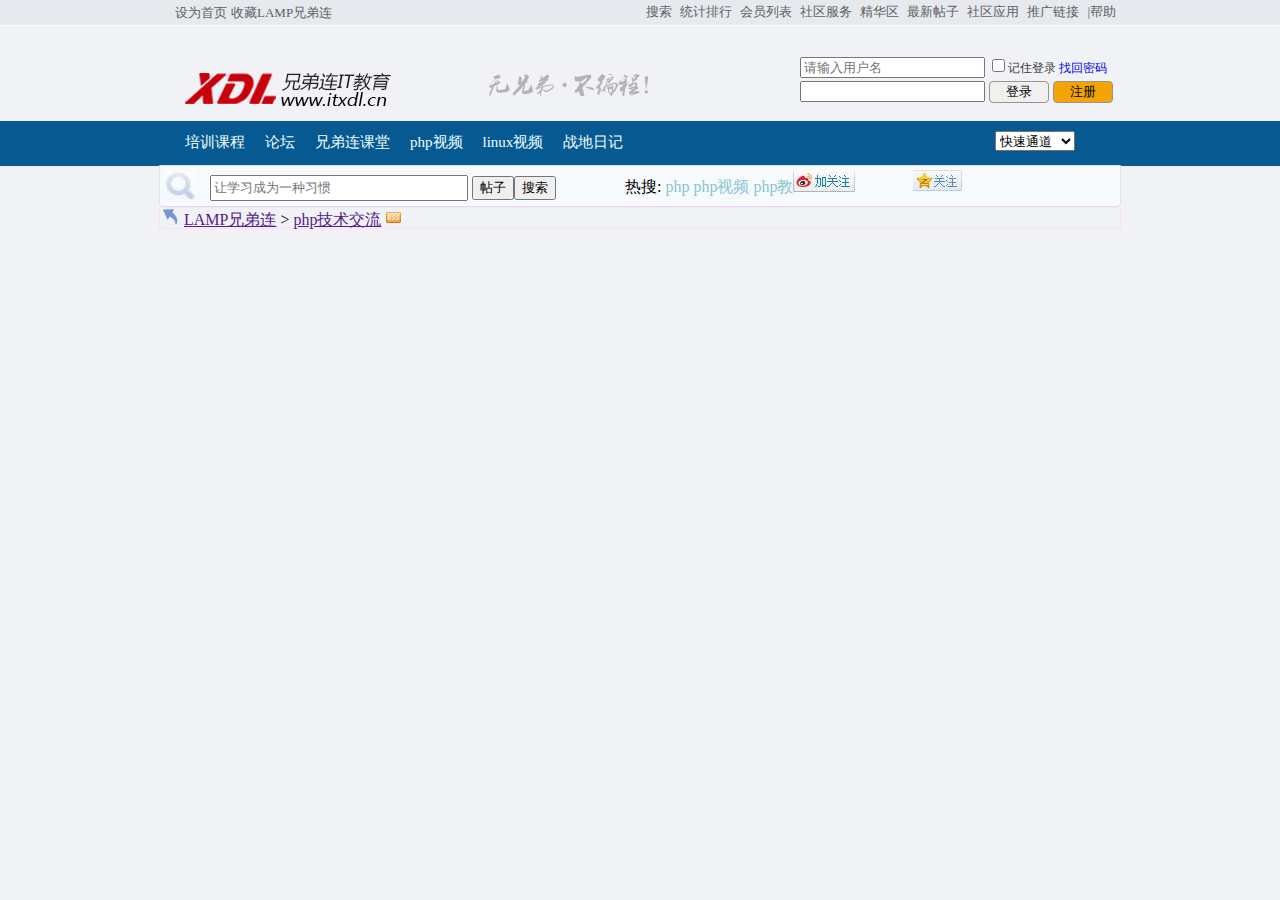
<file: bbs Layout file/postbbs.html>
<!doctype html>
<html>
	<head>
		<title>postbbs</title>
		<meta charset="utf-8"/>
		<link href="css/reset.css" rel="stylesheet" type="text/css"/>
		<link href="css/style.css" rel="stylesheet" type="text/css"/>
		<link href="css/postbbs.css" rel="stylesheet" type="text/css"/>
	</head>
	<body>
		<!--头部分-->
		<div id="header">
			<!--第一块-->
			<div>
			 <div>
				<div>
					<a href="#">设为首页</a>
					<a href="#">收藏LAMP兄弟连</a>
				</div>
				<div>
					<a href="#">|帮助</a>
					<a href="#">推广链接</a>
					<a href="#">社区应用</a>
					<a href="#">最新帖子</a>
					<a href="#">精华区</a>
					<a href="#">社区服务</a>
					<a href="#">会员列表</a>
					<a href="#">统计排行</a>
					<a href="#">搜索</a>
				</div>
			 </div>
			</div>
            <!--第二块-->
			<div>
			   <div>	   
				<div>
					<img src="image/index/logo.png"/>
				</div>
				<div>
					<img src="image/index/wxdbjc.gif">
				</div>
				<div>
				   <form>
					<div>
						<input type="text" name="user" placeholder="请输入用户名"/>
						<input type="checkbox" name="jz">记住登录
						<a href="#">找回密码</a>
					</div>
					<div>
					    <input type="text" name="pws"/>
					    <button>登录</button>
					    <button>注册</button>
					</div>
				  </form>
				</div>
			  </div>
			</div>
			<!--第三块-->
			<div>
				<div>
					<div>
					  <a href="#">培训课程</a>
					  <a href="#">论坛</a>
					  <a href="#">兄弟连课堂</a>
					  <a href="#">php视频</a>	
					  <a href="#">linux视频</a>
					  <a href="#">战地日记</a>
					</div>
					<div>
					   <select>
					   	    <option>快速通道</option>
					   </select>
					</div>
				</div>
			</div>
		 </div>
		</div>
	    <!--搜索-->
		<div id="search">
			<div><img src="image/index/search.png"/></div>
			<div>
				<input type="text" name="search" placeholder="让学习成为一种习惯"></input>
					<button>帖子</butron>
					<button>搜索</butron>
			</div>
			<div>
				<span>热搜:</span>
				<a href="">php</a>
				<a href="">php视频</a>
				<a href="">php教</a>
			</div>
			<div>
				<div><img src="image/index/search_w.png"></img>
				</div>
				<div>
				<img src="image/index/search_k.png"></img>
			   </div>
			</div>
		</div>
		<!--导航-->
		<div id="menu">
			<div>
				<a href=""><img src="image/list/home.gif"/></a>
				<a href="">LAMP兄弟连</a>
				<span>></span>
				<a href="">php技术交流</a>
				<span><img src="image/list/rss.png"/></span>
			</div>
		</div>
		
	</body>
</html>
</file>
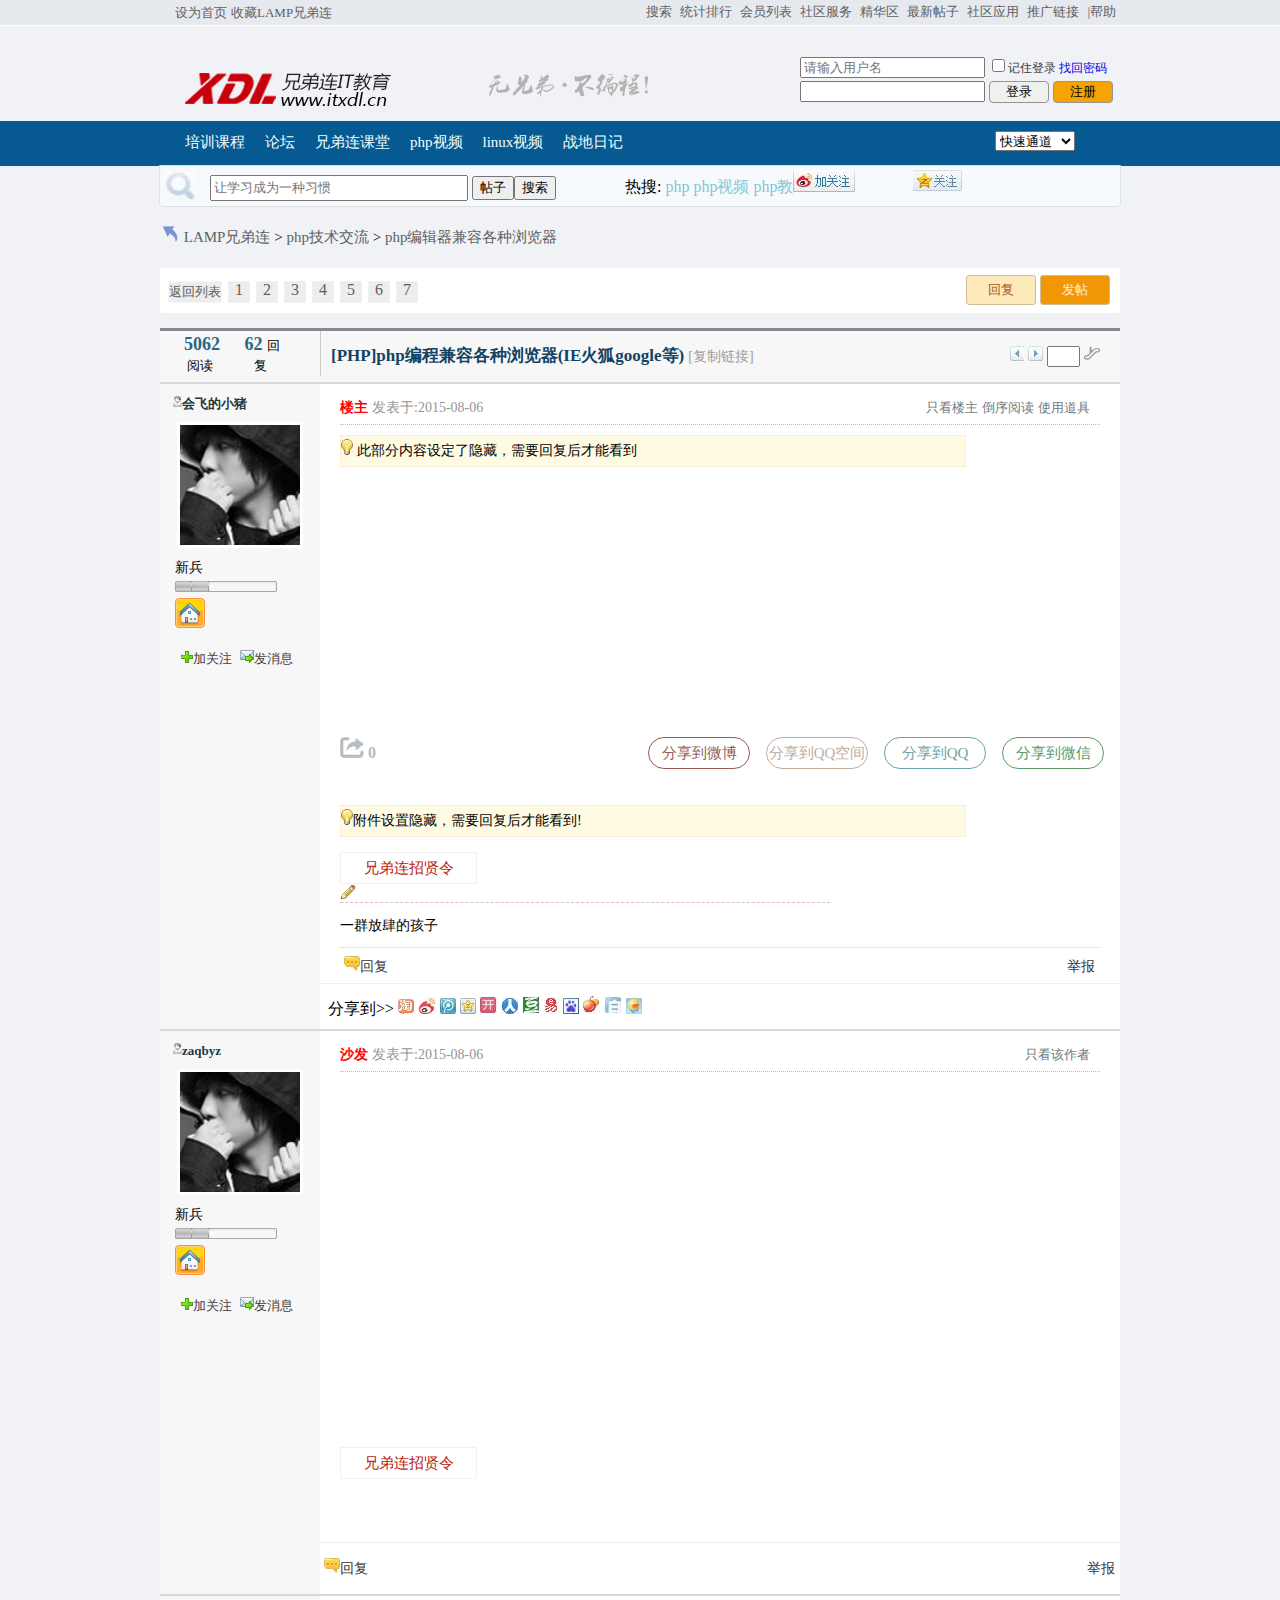
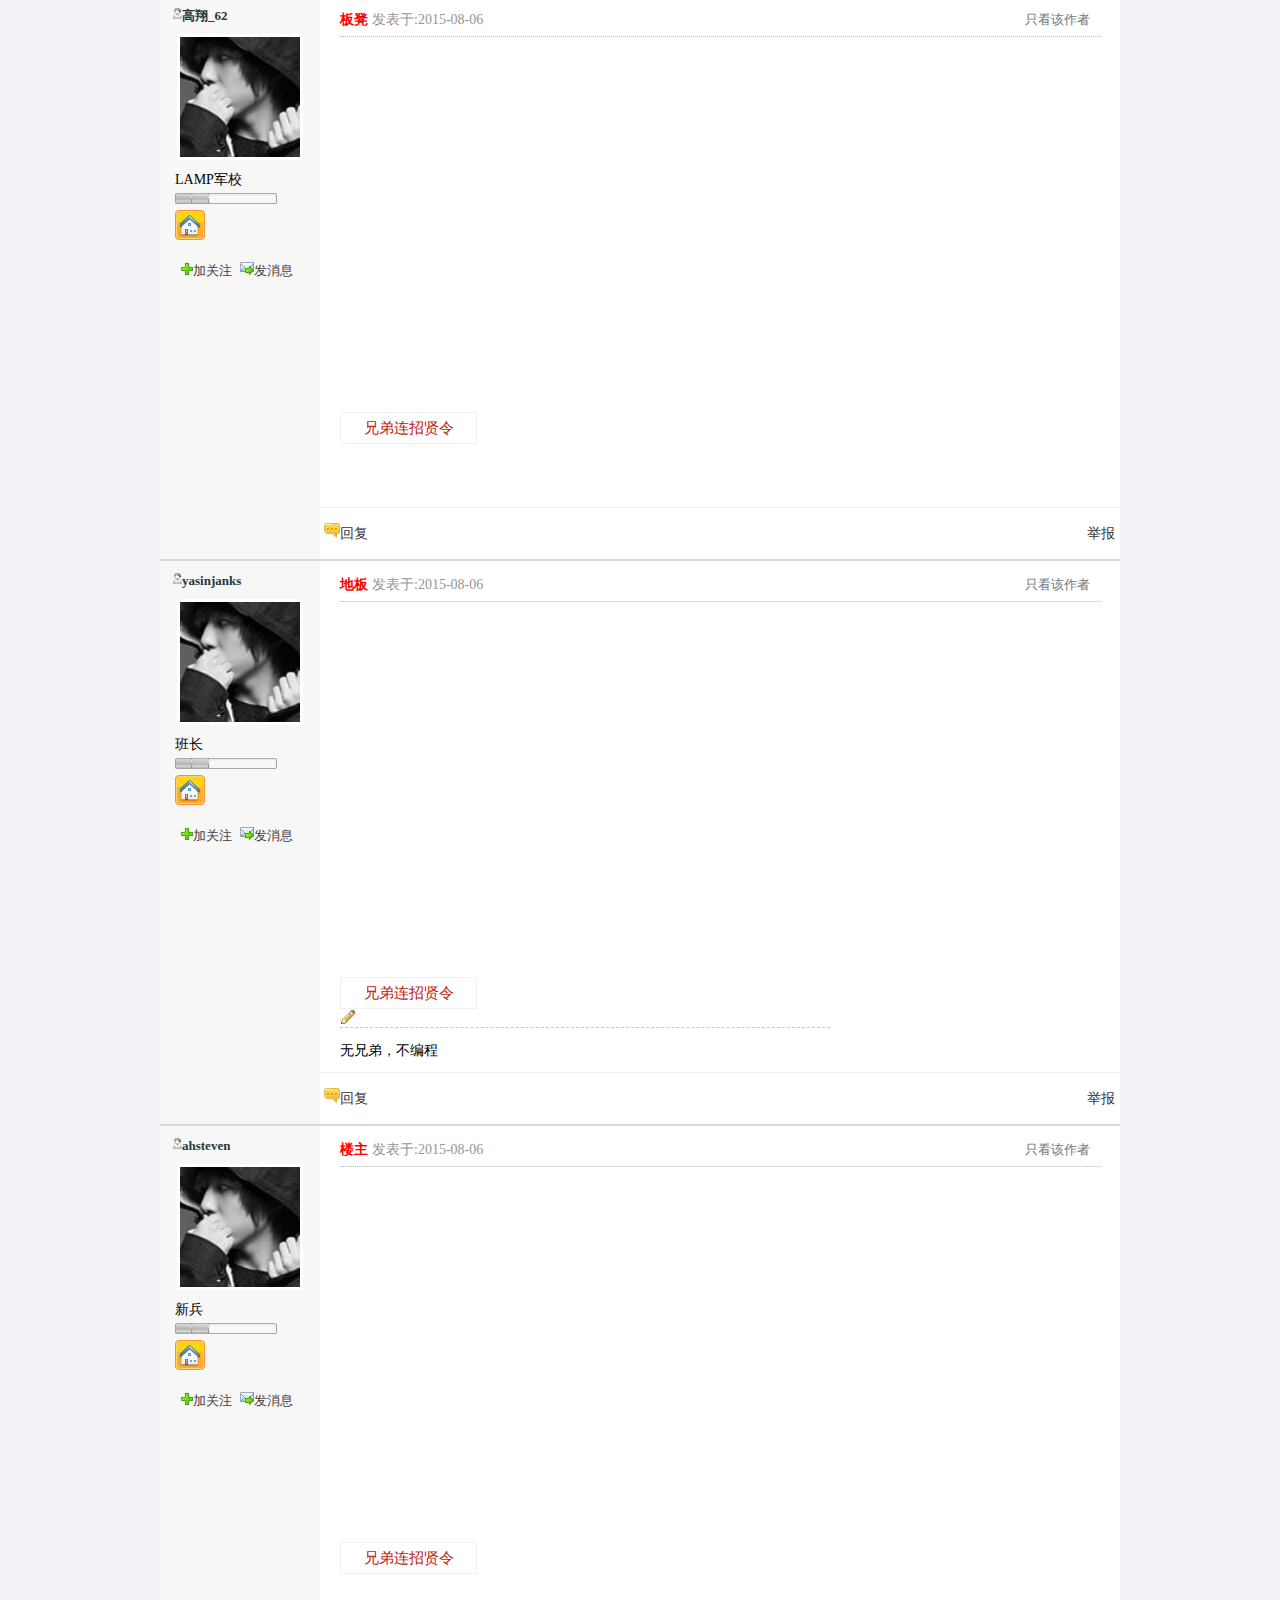
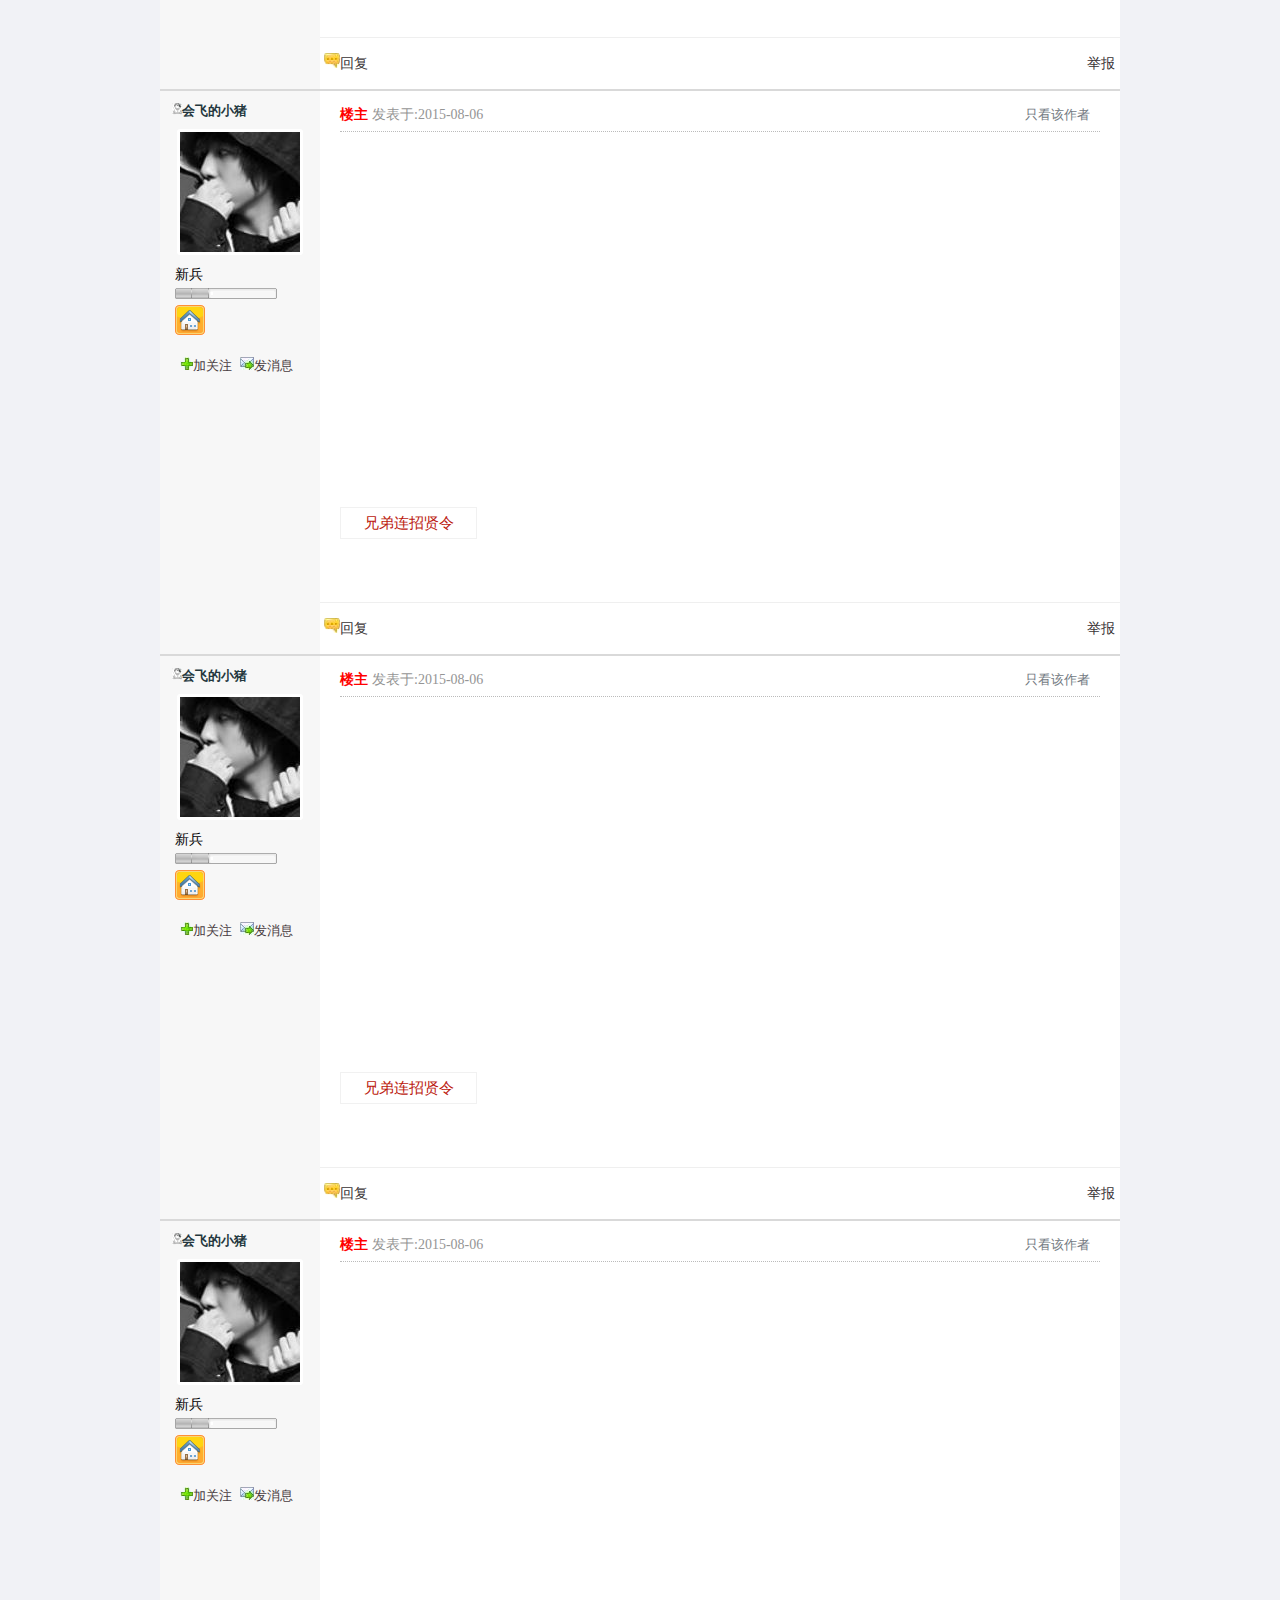
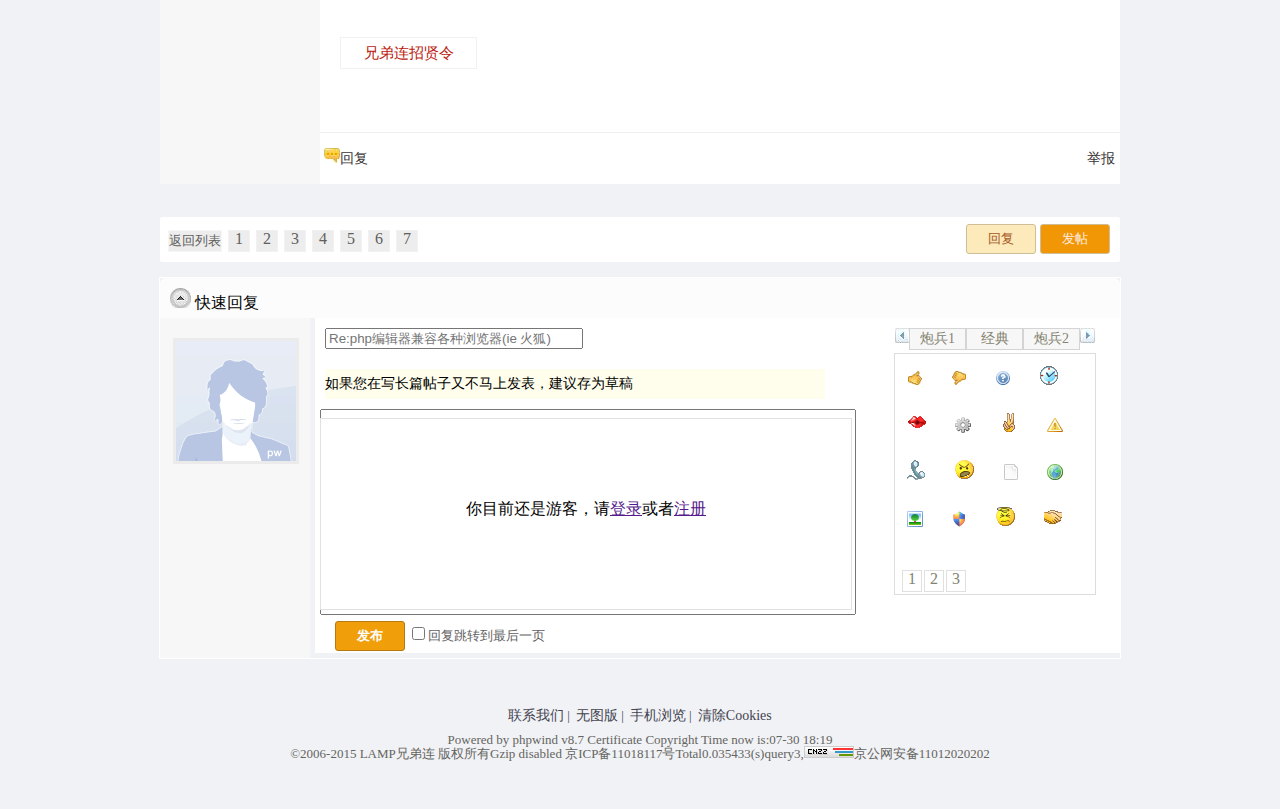
<file: bbs Layout file/readbbs.html>
<!doctype html>
<html>
	<head>
		<title>readbbs</title>
		<meta charset="utf-8"/>
		<link href="css/reset.css" rel="stylesheet" type="text/css"/>
		<link href="css/style.css" rel="stylesheet" type="text/css"/>
		<link href="css/readbbs.css" rel="stylesheet" type="text/css"/>
	</head>
	<body>
		<!--头部分-->
		<div id="header">
			<!--第一块-->
			<div>
			 <div>
				<div>
					<a href="#">设为首页</a>
					<a href="#">收藏LAMP兄弟连</a>
				</div>
				<div>
					<a href="#">|帮助</a>
					<a href="#">推广链接</a>
					<a href="#">社区应用</a>
					<a href="#">最新帖子</a>
					<a href="#">精华区</a>
					<a href="#">社区服务</a>
					<a href="#">会员列表</a>
					<a href="#">统计排行</a>
					<a href="#">搜索</a>
				</div>
			 </div>
			</div>
            <!--第二块-->
			<div>
			   <div>	   
				<div>
					<img src="image/index/logo.png"/>
				</div>
				<div>
					<img src="image/index/wxdbjc.gif">
				</div>
				<div>
				   <form>
					<div>
						<input type="text" name="user" placeholder="请输入用户名"/>
						<input type="checkbox" name="jz">记住登录
						<a href="#">找回密码</a>
					</div>
					<div>
					    <input type="text" name="pws"/>
					    <button>登录</button>
					    <button>注册</button>
					</div>
				  </form>
				</div>
			  </div>
			</div>
			<!--第三块-->
			<div>
				<div>
					<div>
					  <a href="#">培训课程</a>
					  <a href="#">论坛</a>
					  <a href="#">兄弟连课堂</a>
					  <a href="#">php视频</a>	
					  <a href="#">linux视频</a>
					  <a href="#">战地日记</a>
					</div>
					<div>
					   <select>
					   	    <option>快速通道</option>
					   </select>
					</div>
				</div>
			</div>
		 </div>
		</div>
	    <!--搜索-->
		<div id="search">
			<div><img src="image/index/search.png"/></div>
			<div>
				<input type="text" name="search" placeholder="让学习成为一种习惯"></input>
					<button>帖子</butron>
					<button>搜索</butron>
			</div>
			<div>
				<span>热搜:</span>
				<a href="">php</a>
				<a href="">php视频</a>
				<a href="">php教</a>
			</div>
			<div>
				<div><img src="image/index/search_w.png"></img>
				</div>
				<div>
				<img src="image/index/search_k.png"></img>
			   </div>
			</div>
		</div>
		<!--导航-->
		<div id="menu">
			<div>
				<a href=""><img src="image/list/home.gif"/></a>
				<a href="">LAMP兄弟连</a>
				<span>></span>
				<a href="">php技术交流</a>
				<span>></span>
				<a href="">php编辑器兼容各种浏览器</a>
			</div>
		</div>
		<!--分页-->
		<div id="pag">
			<div>
				 <span><a href="">返回列表</a></span>
				<div>
				<span><a href="">1</a></span>
				<span><a href="">2</a></span>
				<span><a href="">3</a></span>
				<span><a href="">4</a></span>
				<span><a href="">5</a></span>
				<span><a href="">6</a></span>
				<span><a href="">7</a></span>
			   </div>
			</div>
			<div>
				<button>回复</button>
				<button>发帖</button>
			</div>
		</div>
		<!--内容-->
		<div id="content">
			<!--头-->
			<div>
				<div>
					<span><a href="">5062</a>阅读</span>
					<span><a href="">62</a>回复</span>
				</div>
				<div>
				<span><a href="">[PHP]php编程兼容各种浏览器(IE火狐google等)</a></span>
				<span><a href="">[复制链接]</a></span>
                </div>
                <div>
                	<a href=""><img src="image/read/left.png"/></a>
                	<a href=""><img src="image/read/right.png"/></a>
                	<input type="text"/>
                	<img src="image/read/stairs.png"/>
                </div>
			</div>
			<!--内容区-->
			<div class="cont">
				<!--左边-->
				<div>
					 <span><img src="image/read/xiaotu.png"/>会飞的小猪</span>
					 	<div>
					 	<img src="image/read/tou.jpg"/>
					    </div>
					 	<div>
					 		<span>新兵</span>
					 		<img src="image/read/10.gif"/>
					 		<span><img src="image/read/shequjumin.png"/></span>
					 		<div>
					 			<a href=""><img src="image/read/jia.png"/>加关注</a>
					 			<a href=""><img src="image/read/fasong.png"/>发消息</a>
					 		</div>
					 	</div>
				</div>
				<!--右边-->
				<div>
					<!--头-->
				   <div>
					<span>楼主</span>
					<span>发表于:2015-08-06</span>
					    <span>
							<a href="">只看楼主</a>
							<a href="">倒序阅读</a>
							<a href="">使用道具</a>
						</span>
					</div>
					<!--内容-->
					<div>
						<span>
							<img src="image/read/dengbao.png"/>
							此部分内容设定了隐藏，需要回复后才能看到
						</span>
						<div></div>
						<div>
							<a href=""><img src="image/read/hui.png">&nbsp;0</a>
							<span>
								<a href="">分享到微信</a>
								<a href="">分享到QQ</a>
								<a href="">分享到QQ空间</a>
								<a href="">分享到微博</a>
							</span>
						</div>
					</div>
					<!--提示-->
					<span>
						<img src="image/read/dengbao.png">附件设置隐藏，需要回复后才能看到!
					</span>
					<div>
						<span>兄弟连招贤令</span>
						<img src="image/read/bi.png"/>
						<span>一群放肆的孩子</span>
					</div>
					<!--回复-->
					<div>
						<a href="">&nbsp;<img src="image/read/huifu.png"/>回复</a>
						<span><a href="">举报</a><span>
					</div>
					<!--分享到-->
					<div>
						&nbsp;
						分享到>>
						<a href=""><img src="image/read/taobao.png"/></a>
						<a href=""><img src="image/read/weibo.png"/></a>
						<a href=""><img src="image/read/boke.png"/></a>
						<a href=""><img src="image/read/kongj.png"/></a>
						<a href=""><img src="image/read/kaixin.png"/></a>
						<a href=""><img src="image/read/renr.png"/></a>
						<a href=""><img src="image/read/doub.png"/></a>
						<a href=""><img src="image/read/wangy.png"/></a>
						<a href=""><img src="image/read/baidu.png"/></a>
						<a href=""><img src="image/read/taoz.png"/></a>
						<a href=""><img src="image/read/bai.png"/></a>
						<a href=""><img src="image/read/fei.png"/></a>
					</div>
				</div>	
				<div class="clear"></div>
			</div>
			<!--内容二-->
			<div class="cont">
				<!--左边-->
				<div>
					 <span><img src="image/read/xiaotu.png"/>zaqbyz</span>
					 	<div>
					 	<img src="image/read/tou.jpg"/>
					    </div>
					 	<div>
					 		<span>新兵</span>
					 		<img src="image/read/10.gif"/>
					 		<span><img src="image/read/shequjumin.png"/></span>
					 		<div>
					 			<a href=""><img src="image/read/jia.png"/>加关注</a>
					 			<a href=""><img src="image/read/fasong.png"/>发消息</a>
					 		</div>
					 	</div>
				</div>
				<!--右边-->
				<div>
					<!--头-->
				   <div>
					<span>沙发</span>
					<span>发表于:2015-08-06</span>
					    <span>
							<a href="">只看该作者</a>
						</span>
					</div>
					<!--内容-->
					<div>
						<div></div>
					</div>
					<div>
						<span>兄弟连招贤令</span>
					</div>
					<!--回复-->
					<div>
						<a href="">&nbsp;<img src="image/read/huifu.png"/>回复</a>
						<span><a href="">举报</a><span>
					</div>
				</div>	
				<div class="clear"></div>
			</div>
			<!--内容三-->
			<div class="cont">
				<!--左边-->
				<div>
					 <span><img src="image/read/xiaotu.png"/>高翔_62</span>
					 	<div>
					 	<img src="image/read/tou.jpg"/>
					    </div>
					 	<div>
					 		<span>LAMP军校</span>
					 		<img src="image/read/10.gif"/>
					 		<span><img src="image/read/shequjumin.png"/></span>
					 		<div>
					 			<a href=""><img src="image/read/jia.png"/>加关注</a>
					 			<a href=""><img src="image/read/fasong.png"/>发消息</a>
					 		</div>
					 	</div>
				</div>
				<!--右边-->
				<div>
					<!--头-->
				   <div>
					<span>板凳</span>
					<span>发表于:2015-08-06</span>
					    <span>
							<a href="">只看该作者</a>
						</span>
					</div>
					<!--内容-->
					<div>
						<div></div>
					</div>
					<div>
						<span>兄弟连招贤令</span>

					</div>
					<!--回复-->
					<div>
						<a href="">&nbsp;<img src="image/read/huifu.png"/>回复</a>
						<span><a href="">举报</a><span>
					</div>
				</div>	
				<div class="clear"></div>
			</div>
			<!--内容四-->
			<div class="cont">
				<!--左边-->
				<div>
					 <span><img src="image/read/xiaotu.png"/>yasinjanks</span>
					 	<div>
					 	<img src="image/read/tou.jpg"/>
					    </div>
					 	<div>
					 		<span>班长</span>
					 		<img src="image/read/10.gif"/>
					 		<span><img src="image/read/shequjumin.png"/></span>
					 		<div>
					 			<a href=""><img src="image/read/jia.png"/>加关注</a>
					 			<a href=""><img src="image/read/fasong.png"/>发消息</a>
					 		</div>
					 	</div>
				</div>
				<!--右边-->
				<div>
					<!--头-->
				   <div>
					<span>地板</span>
					<span>发表于:2015-08-06</span>
					    <span>
							<a href="">只看该作者</a>
						</span>
					</div>
					<!--内容-->
					<div>
						<div></div>
					</div>
					<div>
						<span>兄弟连招贤令</span>
						<img src="image/read/bi.png"/>
						<span>无兄弟，不编程</span>
					</div>
					<!--回复-->
					<div>
						<a href="">&nbsp;<img src="image/read/huifu.png"/>回复</a>
						<span><a href="">举报</a><span>
					</div>
				</div>	
				<div class="clear"></div>
			</div>
			<!--内容五-->
			<div class="cont">
				<!--左边-->
				<div>
					 <span><img src="image/read/xiaotu.png"/>ahsteven</span>
					 	<div>
					 	<img src="image/read/tou.jpg"/>
					    </div>
					 	<div>
					 		<span>新兵</span>
					 		<img src="image/read/10.gif"/>
					 		<span><img src="image/read/shequjumin.png"/></span>
					 		<div>
					 			<a href=""><img src="image/read/jia.png"/>加关注</a>
					 			<a href=""><img src="image/read/fasong.png"/>发消息</a>
					 		</div>
					 	</div>
				</div>
				<!--右边-->
				<div>
					<!--头-->
				   <div>
					<span>楼主</span>
					<span>发表于:2015-08-06</span>
					    <span>
							<a href="">只看该作者</a>
						</span>
					</div>
					<!--内容-->
					<div>
						<div></div>
					</div>
					<div>
						<span>兄弟连招贤令</span>
					</div>
					<!--回复-->
					<div>
						<a href="">&nbsp;<img src="image/read/huifu.png"/>回复</a>
						<span><a href="">举报</a><span>
					</div>
				</div>	
				<div class="clear"></div>
			</div>
			<!--内容六-->
			<div class="cont">
				<!--左边-->
				<div>
					 <span><img src="image/read/xiaotu.png"/>会飞的小猪</span>
					 	<div>
					 	<img src="image/read/tou.jpg"/>
					    </div>
					 	<div>
					 		<span>新兵</span>
					 		<img src="image/read/10.gif"/>
					 		<span><img src="image/read/shequjumin.png"/></span>
					 		<div>
					 			<a href=""><img src="image/read/jia.png"/>加关注</a>
					 			<a href=""><img src="image/read/fasong.png"/>发消息</a>
					 		</div>
					 	</div>
				</div>
				<!--右边-->
				<div>
					<!--头-->
				   <div>
					<span>楼主</span>
					<span>发表于:2015-08-06</span>
					    <span>
							<a href="">只看该作者</a>
						</span>
					</div>
					<!--内容-->
					<div>
						<div></div>
					</div>
					<div>
						<span>兄弟连招贤令</span>
					</div>
					<!--回复-->
					<div>
						<a href="">&nbsp;<img src="image/read/huifu.png"/>回复</a>
						<span><a href="">举报</a><span>
					</div>
				</div>	
				<div class="clear"></div>
			</div>
			<!--内容七-->
			<div class="cont">
				<!--左边-->
				<div>
					 <span><img src="image/read/xiaotu.png"/>会飞的小猪</span>
					 	<div>
					 	<img src="image/read/tou.jpg"/>
					    </div>
					 	<div>
					 		<span>新兵</span>
					 		<img src="image/read/10.gif"/>
					 		<span><img src="image/read/shequjumin.png"/></span>
					 		<div>
					 			<a href=""><img src="image/read/jia.png"/>加关注</a>
					 			<a href=""><img src="image/read/fasong.png"/>发消息</a>
					 		</div>
					 	</div>
				</div>
				<!--右边-->
				<div>
					<!--头-->
				   <div>
					<span>楼主</span>
					<span>发表于:2015-08-06</span>
					    <span>
							<a href="">只看该作者</a>
						</span>
					</div>
					<!--内容-->
					<div>
						<div></div>
					</div>
					<div>
						<span>兄弟连招贤令</span>
					</div>
					<!--回复-->
					<div>
						<a href="">&nbsp;<img src="image/read/huifu.png"/>回复</a>
						<span><a href="">举报</a><span>
					</div>
				</div>	
				<div class="clear"></div>
			</div>	
			<!--内容八-->
			<div class="cont">
				<!--左边-->
				<div>
					 <span><img src="image/read/xiaotu.png"/>会飞的小猪</span>
					 	<div>
					 	<img src="image/read/tou.jpg"/>
					    </div>
					 	<div>
					 		<span>新兵</span>
					 		<img src="image/read/10.gif"/>
					 		<span><img src="image/read/shequjumin.png"/></span>
					 		<div>
					 			<a href=""><img src="image/read/jia.png"/>加关注</a>
					 			<a href=""><img src="image/read/fasong.png"/>发消息</a>
					 		</div>
					 	</div>
				</div>
				<!--右边-->
				<div>
					<!--头-->
				   <div>
					<span>楼主</span>
					<span>发表于:2015-08-06</span>
					    <span>
							<a href="">只看该作者</a>
						</span>
					</div>
					<!--内容-->
					<div>
						<div></div>
					</div>
					<div>
						<span>兄弟连招贤令</span>
					</div>
					<!--回复-->
					<div>
						<a href="">&nbsp;<img src="image/read/huifu.png"/>回复</a>
						<span><a href="">举报</a><span>
					</div>
				</div>	
				<div class="clear"></div>
			</div>	
		</div>
		<div class="clear"></div>
		<!--分页-->
		<div id="pag">
			<div>
				 <span><a href="">返回列表</a></span>
				<div>
				<span><a href="">1</a></span>
				<span><a href="">2</a></span>
				<span><a href="">3</a></span>
				<span><a href="">4</a></span>
				<span><a href="">5</a></span>
				<span><a href="">6</a></span>
				<span><a href="">7</a></span>
			   </div>
			</div>
			<div>
				<button>回复</button>
				<button>发帖</button>
			</div>
		</div>
		<!--快速回复-->
		<div id="reply">
			<div>
				<img src="image/index/content_l.png"/>
				<span>快速回复</span>
			</div>
			<!--内容部分二-->
			<div>
				<div>
					<img src="image/read/none.gif"/>
				</div>
				<!--右边二-->
				<div>
				   <div>
                    <input type="text" name="" placeholder="Re:php编辑器兼容各种浏览器(ie 火狐)"/>
                    <span>如果您在写长篇帖子又不马上发表，建议存为草稿</span>
                    <textarea>
                    </textarea>
                    <div>
                      你目前还是游客，请<a href="">登录</a>或者<a href="">注册</a>
                    </div>
                    </div>
              
                   <!--右边表情区-->
                   <div>
                   	 <div>
                   	 	<a href=""><img src="image/read/left.png"/></a>
                   	 	<span><a href="">炮兵1</a></span>
                   	 	<span><a href="">经典</a></span>
                   	 	<span><a href="">炮兵2</a></span>
                   	 	<a href=""><img src="image/read/right.png"/></a>
                   	 </div>
                   	 <div>
                   	 	 <div>
                   	 	 	<img src="image/read/icon8.gif">
                   	 	 	<img src="image/read/icon9.gif">
                   	 	 	<img src="image/read/icon2.gif">
                   	 	 	<img src="image/read/time.gif">
                   	 	 </div>
                   	 	 <div>
                   	 	 	<img src="image/read/kiss.gif">
                   	 	 	<img src="image/read/icon6.gif">
                   	 	 	<img src="image/read/victory.gif">
                   	 	 	<img src="image/read/icon3.gif">
                   	 	 </div>
                   	 	 <div>
                   	 	 	<img src="image/read/call.gif">
                   	 	 	<img src="image/read/curse.gif">
                   	 	 	<img src="image/read/icon1.gif">
                   	 	 	<img src="image/read/icon5.gif">
                   	 	 </div>
                   	 	 <div>
                   	 	 	<img src="image/read/tupi.gif">
                   	 	 	<img src="image/read/icon7.gif">
                   	 	 	<img src="image/read/dizzy.gif">
                   	 	 	<img src="image/read/handshake.gif">
                   	 	 </div>
                   	 	 <div>
                   	 	 	<span><a href="">1</a></span>
                   	 	 	<span><a href="">2</a></span>
                   	 	 	<span><a href="">3</a></span>
                   	 	 </div>
                   	 </div>
                   </div>

                   <div>
                   	<button>发布</button>
                   	<input type="checkbox"/>回复跳转到最后一页
                   </div>
				</div>
			</div>
		</div>
		<!--页尾-->
		<div id="footer">
	        	<div> 
	        	   <a href="">联系我们</a><span>|</span>
	        	  <a href="">无图版</a><span>|</span>
	        	  <a href="">手机浏览</a><span>|</span>
	        	  <a href="">清除Cookies</a>
	        	</div>
	        	<p>Powered by phpwind v8.7 Certificate Copyright Time now is:07-30 18:19</p>
	        	<p>&#169;2006-2015 LAMP兄弟连 版权所有Gzip disabled 京ICP备11018117号Total0.035433(s)query3,<img src="image/index/pic.gif">京公网安备11012020202</p>
        </div>
	</body>
</html>
</file>
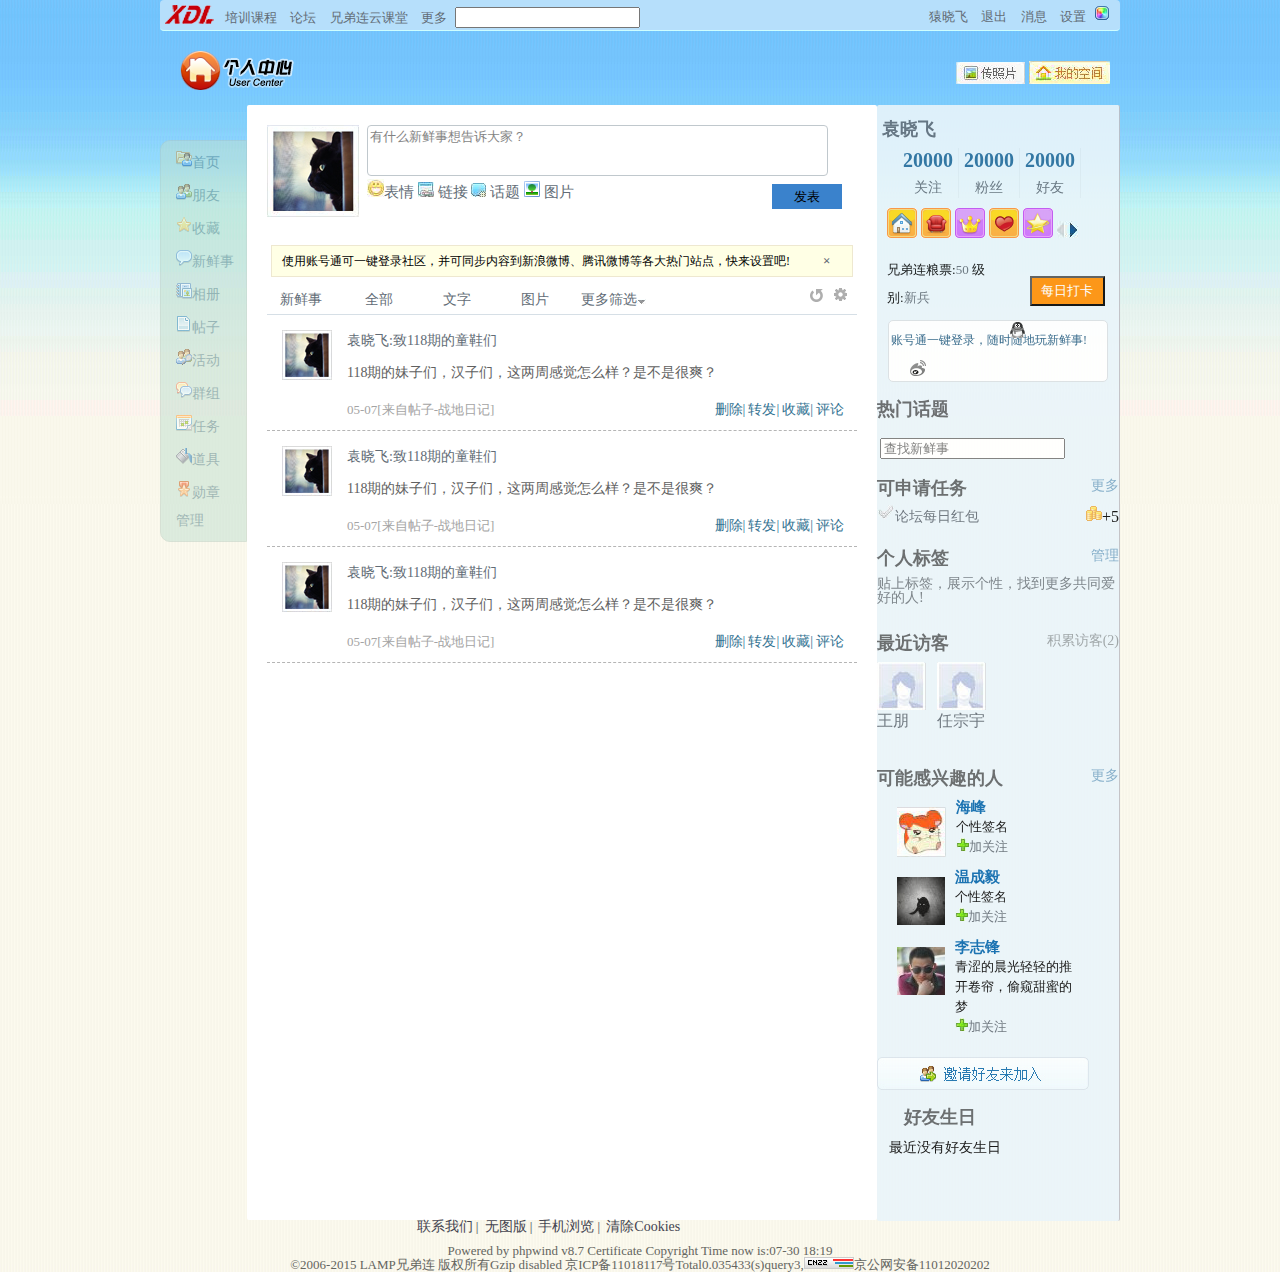
<file: bbs Layout file/zonebbs.html>
<!doctype html>
<html>
	<head>
		<title>zonebbs</title>
		<meta charset="utf-8"/>
		<link href="css/reset.css" rel="stylesheet" type="text/css"/>
		<link href="css/zonebbs.css" rel="stylesheet" type="text/css"/>
	</head>
	<body>
		<div id="header">
				<div>
					<div>
						<img src="image/list/logo.png"/>
						<a href="#">培训课程</a>
						<a href="#">论坛</a>
						<a href="#">兄弟连云课堂</a>
						<a href="#">更多</a>
						<span><input type="text" name=""></span>
					</div>
					<div>
						<a href="#">猿晓飞</a>
						<a href="#">退出</a>
						<a href="#">消息</a>
						<a href="#">设置</a>
						<img src="image/zonebbs/style.gif">
					</div>
				</div>
				<div>
					<div>
						<span><img src="image/zonebbs/p_logo.png"/>
						</span>
					</div>
					<div>
						<a href=""><img src="image/list/chuantupi.png"/></a>
						<a href=""><img src="image/list/myzone.png"/></a>
					</div>
				</div>
		</div>
		<div id="content">
			<!--左边-->
			<div>
				<a href=""><img src="image/zonebbs/home.png"/>首页</a>
				<a href=""><img src="image/zonebbs/friend.png"/>朋友</a>
				<a href=""><img src="image/zonebbs/collection.png"/>收藏</a>
				<a href=""><img src="image/zonebbs/record.png"/>新鲜事</a>
				<a href=""><img src="image/zonebbs/albums.png"/>相册</a>
				<a href=""><img src="image/zonebbs/posts.png"/>帖子</a>
				<a href=""><img src="image/zonebbs/activity.png"/>活动</a>
				<a href=""><img src="image/zonebbs/groups.png"/>群组</a>
				<a href=""><img src="image/zonebbs/jobcenter.png"/>任务</a>
				<a href=""><img src="image/zonebbs/toolcenter.png"/>道具</a>
				<a href=""><img src="image/zonebbs/medal.png"/>勋章</a>
				<a href="">管理</a>
			</div>
			<!--中间-->
			<div>
			  <div>
				 <div>
				 	<img src="image/zonebbs/header.png"/>
				 </div>
				<form action="" method="">
				 <div>
				 	<textarea rows="3"cols="55" placeholder="有什么新鲜事想告诉大家？"></textarea>
				  <div>
				 		<a href="#"><img src="image/zonebbs/biaoqin.png"/>表情</a>
				 		<a href="#"><img src="image/zonebbs/lianjie.png"/>
				 		链接</a>
				 		<a href="#"><img src="image/zonebbs/huati.png"/>
				 		话题</a>
				 		<a href="#"><img src="image/zonebbs/tupi.gif"/>
				 		图片</a>
				 		<button>发表</button>
				  </div>
				 </div>
				</form>
			  </div>
		      <div>
			  	<span>使用账号通可一键登录社区，并可同步内容到新浪微博、腾讯微博等各大热门站点，快来设置吧!</span><a href="">&#215;</a>
			  </div>
			  <div>
			  	 <a href="">新鲜事</a>
			  	 <a href="">全部</a>
			  	 <a href="">文字</a>
			  	 <a href="">图片</a>
			  	 <a href="">更多筛选<img src="image/zonebbs/xiala.png"/></a>
			  	 <div><img src="image/zonebbs/refresh.png"/><img src="image/zonebbs/tedit.png"></div>
			  </div>
			  <div class="hang">
					 <div>
					  <img src="image/zonebbs/header_1.png"/>
					 </div>
				  	 <div>
				  	 	  <span><a href="">袁晓飞:致118期的童鞋们</a></span>
				  	 	  <span>118期的妹子们，汉子们，这两周感觉怎么样？是不是很爽？</span>

						  	<div>
						  	 	<span>05-07[来自帖子-战地日记]</span>
						  	 	<a href="">评论</a>
						  	 	<a href="">收藏<span>|</span></a>
						  	 	<a href="">转发<span>|</span></a>
						  	 	<a href="">删除<span>|</span></a>
						  	</div>
				     </div>	 
			  </div>
			  <div class="hang">
					 <div>
					  <img src="image/zonebbs/header_1.png"/>
					 </div>
				  	 <div>
				  	 	  <span><a href="">袁晓飞:致118期的童鞋们</a></span>
				  	 	  <span>118期的妹子们，汉子们，这两周感觉怎么样？是不是很爽？</span>

						  	<div>
						  	 	<span>05-07[来自帖子-战地日记]</span>
						  	 	<a href="">评论</a>
						  	 	<a href="">收藏<span>|</span></a>
						  	 	<a href="">转发<span>|</span></a>
						  	 	<a href="">删除<span>|</span></a>
						  	</div>
				     </div>	 
			  </div>
			  <div class="hang">
					 <div>
					  <img src="image/zonebbs/header_1.png"/>
					 </div>
				  	 <div>
				  	 	  <span><a href="">袁晓飞:致118期的童鞋们</a></span>
				  	 	  <span>118期的妹子们，汉子们，这两周感觉怎么样？是不是很爽？</span>

						  	<div>
						  	 	<span>05-07[来自帖子-战地日记]</span>
						  	 	<a href="">评论</a>
						  	 	<a href="">收藏<span>|</span></a>
						  	 	<a href="">转发<span>|</span></a>
						  	 	<a href="">删除<span>|</span></a>
						  	</div>
				     </div>	 
			  </div>
			</div>
		   <!--右边-->
			<div>
				<!--个人中心-->
				<div>
					<span><a href="#">袁晓飞</a></span>
					<div>
						<span>
							<a href="">20000</a>
							<a href="">关注</a>
						</span>
						<span>
							<a href="">20000</a>
							<a href="">粉丝</a>
						</span>
						<span>
							<a href="">20000</a>
							<a href="">好友</a>
						</span>
					</div>
					<div>
						<img src="image/zonebbs/shequjumin.png"/>
						<img src="image/zonebbs/zuiaishafa.png"/>
						<img src="image/zonebbs/shequmingxing.png"/>
						<img src="image/zonebbs/rexinhuiyuan.png"/>
						<img src="image/zonebbs/yuanchuangdaren.png"/>
						<img src="image/zonebbs/zuyou.png"/>
					</div>
					<div>
						<div>
						<span>兄弟连粮票:<a href="#">50</a></span>
						<span>级别:<a href="">新兵</a></span>
					   </div>
						<button>每日打卡</button>
					</div>
				</div>
				<!--账号通-->
				<div>
					<span>账号通一键登录，随时随地玩新鲜事!</span>
					<a href=""><img src="image/zonebbs/qq_o.png"/></a>
					<a href=""><img src="image/zonebbs/sina_o.png"/></a>
				</div>
                <!--热门话题-->
                <div>
                	<span>热门话题</span>
                		<input type="text" name="" placeholder="查找新鲜事"/>
                </div>
                <!--可申请任务-->
                <div>
                	<div>
                		<span>可申请任务</span>
                		<a href="">更多</a>
                	</div>
                	<div>
                		<span><img src="image/zonebbs/dui.png"/><a href="">论坛每日红包</a></span>
                		<span><img src="image/zonebbs/userpay.png">+5</span>
                	</div>
                </div>
                <!--个人标签-->
                <div>
                	<div>
                		<span>个人标签</span>
                		<a href="">管理</a>
                	</div>
                	<span>贴上标签，展示个性，找到更多共同爱好的人!</span>
                </div>
                <!--最近访客-->
                <div>
                	<div>
                		<span>最近访客</span>
                		<a href="">积累访客(2)</a>
                	</div>
                	<div>
                		<span><img src="image/zonebbs/to.png"/><a href="">王朋</a></span>
                		<span><img src="image/zonebbs/to.png"><a href="">任宗宇</a></span>
                	</div>
                </div>
                <!--可能感兴趣的人-->
                <div>
                	<div>
                		<span>可能感兴趣的人</span>
                		<a href="">更多</a>
                	</div>
                	<div class="u">
                      <img src="image/zonebbs/mimi.png"/>
                      <div>
                	   <span>海峰</span>
                	   <span>个性签名</span>
                	   <span>
                	   	<a href="">
                		<img src="image/zonebbs/jia.png"/>加关注
                	   </span></a>
                	 </div>
                	</div>
                	<div class="u">
                      <img src="image/zonebbs/100190.jpg"/>
                      <div>
                	   <span>温成毅</span>
                	   <span>个性签名</span>
                	   <span>
                	   	<a href="">
                		<img src="image/zonebbs/jia.png"/>加关注
                	   </span></a>
                	 </div>
                	</div>
                	<div class="u">
                      <img src="image/zonebbs/124978.jpg"/>
                      <div>
                	   <span>李志锋</span>
                	   <span>青涩的晨光轻轻的推开卷帘，偷窥甜蜜的梦</span>
                	   <span>
                	   	<a href="">
                		<img src="image/zonebbs/jia.png"/>加关注
                	   </span></a>
                	 </div>
                	</div>
                	<div>
                	<a href=""><img src="image/zonebbs/invite.png"/></a>
                   </div>
                </div>
                <!--好友生日-->
                 <div>
                 	<div>
                		<span>好友生日</span>
                	</div>
                	<div>
                		<span>最近没有好友生日</span>
                	</div>
                 </div>
			</div>
		</div>
		<div id="footer">
	        	<div> 
	        	   <a href="">联系我们</a><span>|</span>
	        	  <a href="">无图版</a><span>|</span>
	        	  <a href="">手机浏览</a><span>|</span>
	        	  <a href="">清除Cookies</a>
	        	</div>
	        	<p>Powered by phpwind v8.7 Certificate Copyright Time now is:07-30 18:19</p>
	        	<p>&#169;2006-2015 LAMP兄弟连 版权所有Gzip disabled 京ICP备11018117号Total0.035433(s)query3,<img src="image/index/pic.gif">京公网安备11012020202</p>
           </div>
	</body>
</html>
</file>
<file: bbs Layout file/css/index.css>
body{
	background:#F1F2F6;
}
/*头部信息*/
#header{
	height:165px;
	min-width:1038px;
	background:#F1F2F6;
	/*border:1px solid #cff;*/
}
/*头一*/
#header>div:first-of-type{
    height:25px;
    width:100%;
    background:#E6E9EE;
    border-bottom:1px solid #fff;
}
/*套在为面居中对齐*/
#header>div:first-of-type>div:first-of-type{
	height:25px;
	width:960px;
	line-height:23px;
	margin:0 auto;
}
/*里面的a链接*/
#header>div:first-of-type>div:first-of-type a{
	text-decoration:none;
	font-size:13px;
	color:#5D6164;
}
#header>div:first-of-type>div:first-of-type a:hover{
	text-decoration:underline;
}
/*左边部分*/
#header>div:first-of-type>div:first-of-type>div:first-of-type{
	 float:left;
	 margin-left:15px;
}
/*右边部分*/
#header>div:first-of-type>div:first-of-type>div:last-of-type{
	float:right;
}
#header>div:first-of-type>div:first-of-type>div:last-of-type a{
	float:right;
	margin:0 4px;
}
/*头二*/
#header>div:nth-of-type(2){
	height:95px;
	width:100%;
}
/*套在外面居中显示*/
#header>div:nth-of-type(2)>div:first-of-type{
    width:960px;
    margin:0 auto;
}
/*左边第一部分*/
#header>div:nth-of-type(2)>div:first-of-type>div:first-of-type{
	float:left;
    margin-top:10px;
    margin-left:10px;
}
/*中间部分*/
#header>div:nth-of-type(2)>div:first-of-type>div:nth-of-type(2){
	float:left;
	margin-top:46px;
	margin-left:80px;
}
/*右边部分*/
#header>div:nth-of-type(2)>div:first-of-type>div:last-of-type{
	width:320px;
	margin-top:30px;
	/*border:1px solid #cfc;*/
	float:right;
}
/*右边的form*/
#header>div:nth-of-type(2)>div:first-of-type>div:last-of-type>form div:first-of-type{
      height:25px;
      font-size:12px;
      color:#3E3C41;
      /*border:1px solid #fcc;*/
}

#header>div:nth-of-type(2)>div:first-of-type>div:last-of-type a{
	text-decoration:none;
}
#header>div:nth-of-type(2)>div:first-of-type>div:last-of-type a:hover{
	text-decoration:underline;
}
/*form里的button*/
#header>div:nth-of-type(2)>div:first-of-type>div:last-of-type>form div:last-of-type button{
   width:65px;
   border-radius:4px;
   background:#F0F0EE;
}
#header>div:nth-of-type(2)>div:first-of-type>div:last-of-type>form div:last-of-type>button:last-of-type{
	background:#F4A405;
}


/*头三*/
#header>div:last-of-type{
   height:45px;
   width:100%;
   background:#075991;
}
/*外层用来居中的*/
#header>div:last-of-type>div:first-of-type{
	width:960px;
	margin:0 auto;
	
}
/*左边部分*/
#header>div:last-of-type>div:first-of-type>div:first-of-type{
	width:500px;
	margin-left:15px;
	
}
/*左边部分的a*/
#header>div:last-of-type a{
	display:block;
	font-size:15px;
	float:left;
	margin:10px;
    line-height:23px;
	color:#f0FFFF;
	text-decoration:none;
}
#header>div:last-of-type a:hover{
	color:yellow;
}
/*右边部分*/
#header>div:last-of-type>div:first-of-type>div:last-of-type{
	float:right;
	width:100px;
	margin-right:35px;
}
/*右边部分的select*/
#header>div:last-of-type select{
	width:80px;
	height:20px;
	margin:10px;
}

/*内容区整体设置居中*/
#banner,#advert,.content,.content2,#link,#footer{
	margin:0 auto;
	margin-top:10px;
}
/*搜索框区*/
#search{
	margin:0 auto;
	height:40px;
	width:960px;
    line-height:42px;
	background:#F6FAFD;
	border:1px solid #DCE1E5;
	border-radius:0px 0px 4px 4px;
}
#search>div:first-of-type{
	height:30px;
	float:left;
	margin:5px;
}
#search>div:first-of-type img{
	width:30px;
	height:30px;
}
#search a{
	text-decoration:none;
	color:#88C6D1;
}
/*search二部分*/
#search>div:nth-of-type(2){
	height:35px;
	width:415px;
	float:left;
	margin-left:10px;
    /*border:1px solid #fdc;*/
}
/*input*/
#search>div:nth-of-type(2) input{
	width:250px;
	height:20px;
	
}
/*search三部分*/
#search>div:nth-of-type(3){
	height:30px;
	width:230;
	float:left;
	/*border:1px solid #ccf;*/
}
/*search四部分*/
#search>div:last-of-type>div:first-of-type{
	height:30px;
	width:120px;
	float:left;
	/*border:1px solid #edf;*/
}
#search>div:last-of-type>div:last-of-type{
	height:30px;
	width:100px;
	float:left;
	/*border:1px solid #ccc;8*/
}


/*广告区*/
#banner{
	height:325px;
	width:960px;
	/*border:1px solid #fcd;*/
}
#banner img{
	width:100%;
	height:100%;
}
/*广告第一部分*/
#banner>div:first-of-type{
   height:325;
   width:600px;
   float:left;
   /*border:1px solid #cfc;*/

}
/*广告第二部分*/
#banner>div:nth-of-type(2){
	height:325px;
	width:172px;
	float:left;
	margin:0 8px;
	/*border:1px solid #fcd;*/
}
#banner>div:nth-of-type(2)>div:first-of-type{
	margin-bottom:10px;
}
/*广告第三部分*/
#banner>div:last-of-type{
	margin:;
	width:172px;
	height:325px;
	float:left;
	/*border:1px solid #eef;*/
}
#banner>div:last-of-type>div:first-of-type{
	margin-bottom:10px;
}

/*公告区*/
#advert{
   height:75px;
   width:960px;
   background:#FFFFFF;
   border:1px solid #FBFBFD;
}
/*公告第一部分*/
#advert>div:first-of-type{
	width:960px;
	height:35px;
	line-height:30px;
	/*border:1px solid #ffc;*/
}
#advert>div:first-of-type img{
	 position:relative;
	 	left:4px;
		top:2px;

}
/*公告a链接*/
#advert>div:first-of-type a{
	text-decoration:none;
	font-size:13px;
	color:#847CFF;
	font-weight:bold;
	margin-right:40px;
}
#link>div:first-of-type a:hover{
	color:#46B2B2;
}
#advert>div:first-of-type .a{
	color:#68B243;
}

/*公告区第二部分*/
#advert>div:last-of-type{
	width:960px;
	height:38px;
	color:#85848C;;
	line-height:43px;
	font-size:12px;
	/*border:1px solid #ccc;*/
}
/*公告第二部分左边*/
#advert>div:last-of-type>div:first-of-type{
	  float:left;
      width:600px;
      height:30px;
      margin-left:10px;
     /* border:1px solid #fed;*/
}
/*公告右边a链接*/
#advert>div:last-of-type a{
	text-decoration:none;
	color:#85848C;
}
#advert>div:last-of-type a:hover{
	color:#46B2B2;
}
/*第二部分中间*/
#advert>div:last-of-type>div:nth-of-type(2){
	float:left;
	height:30px;
    width:200px;
    /*border:1px solid #fbb;*/
}
/*公告第二部分右边*/
#advert>div:last-of-type>div:last-of-type{
	 float:right;
     height:30px;
     width:100px;
    /* border:1px solid #fbb;*/
}
#advert>div:last-of-type>div:last-of-type a{
	margin:10px;
	font-size:13px;
}

/*内容区*/
.content{
/*	height:210px;*/
	width:960px;
	border-radius:8px 8px 0px 0px;
	border:1px solid #FBFBFD;
	/*border:1px solid #fec;*/
}
.content2{
	/*height:125px;*/
	width:960px;
	border-radius:8px 8px 0px 0px;
	border:1px solid #ccc;
}
/*内容第一块头部分*/
.chead{
	width:100%;
	height:40px;
	border-radius:8px 8px 0px 0px;
	background:#F7F7F7;
	border-bottom:1px solid #E8E8E8;
}
.chead a{
	text-decoration:none;
	color:#34393C;
	font-weight:bold;
	letter-spacing:-2px;
	line-height:45px;
	margin:15px;
}
.chead>div:first-of-type>img{
     position:relative;
     left:15px;
     top:5px;
}
.chead>img{
   position:relative;
   left:920px;
   top:-30px;
}
/*内容第二块内容部分*/
.cont{
    width:960px;
    height:85px;
    background:#FFF;
    /*border:1px solid #ccc;*/
}
.cont span{
   font-size:13px;
	color:#3C3C3C;
}
.cont a{
	text-decoration:none;
	line-height:20px;
	font-size:14px;	
	color:#484746;
}
.cont a:hover{
	color:#0DDBE5;
}
/*第一个*/
.cont>div:first-of-type{
	margin:3px;
	float:left;
	width:310px;
	/*border:1px solid #ccc;*/
}
/*第二个*/
.cont>div:nth-of-type(2){
	float:left;
	width:310px;
	margin-left:5px;
	/*border:1px solid #ccc;*/
}

/*第三个*/
.cont>div:last-of-type{
	float:left;
	width:310px;
	margin-left:5px;
	/*border:1px solid #ccc;*/
}
/*第一张图*/
.cont>div:first-of-type>div:first-of-type>img{
  float:left;	
  margin:20px 20px 0px 20px;
 /* border:1px solid #cbf;*/
}
/*第二张图*/
.cont>div:nth-of-type(2)>div:first-of-type>img{
  float:left;	
  margin:20px 20px 0px 20px;
 /* border:1px solid #cbf;*/
}
/*第三张图*/
.cont>div:last-of-type>div:first-of-type>img{
  float:left;	
  margin:20px 20px 0px 20px;
 /* border:1px solid #cbf;*/
}
/*第一top*/
.cont>div:first-of-type>div:nth-of-type(2){
	margin-top:15px;
	/*border:1px solid #ffc;*/
}
/*第二top*/
.cont>div:nth-of-type(2)>div:nth-of-type(2){
	margin-top:15px;
	/*border:1px solid #ffc;*/
}
/*第三top*/
.cont>div:last-of-type>div:nth-of-type(2){
	margin-top:15px;
	/*border:1px solid #ffc;*/
}
/*标题一*/
.cont>div:first-of-type>div:nth-of-type(2)>div:first-of-type>a{
	font-size:17px;
	font-weight:bold;
	color:#0E4D79;
}
/*标题二*/
.cont>div:nth-of-type(2)>div:nth-of-type(2)>div:first-of-type>a{
	font-size:17px;
	font-weight:bold;
	color:#0E4D79;
}
/*标题三*/
.cont>div:last-of-type>div:nth-of-type(2)>div:first-of-type>a{
	font-size:17px;
	font-weight:bold;
	color:#0E4D79;
}
/*中间线*/
hr{
	margin:0px;
	padding:0px;
    border-top:none;
    border-bottom:2px dashed #E2E2E2;
}




/*友情链接*/
#link{
	height:180px;
	width:960px;
	border-radius:8px 8px 0px 0px;
	border:1px solid #ccc;
	background:#FFFFFF;
}
#link>div:last-of-type{
	margin:20px;
}
#link>div:last-of-type>div:last-of-type{
	margin:10px 10px 0px 0px;
	line-height:18px;
}
#link>div:last-of-type a{
   text-decoration:none;
    color:#384450;
    font-size:13px;
    margin:2px;
}
#link>div:last-of-type a:hover{
	color:#46B2B2;
}
/*用户区*/
#user{
	height:95px;
	width:960px;
	margin:0 auto;
	margin-top:10px;
	border-radius:8px 8px 0px 0px;
	border:1px solid #ccc;
	background:#FFFFFF;
	font-size:14px;
}
#user>div:last-of-type{
	margin:20px 0px 0px 10px;
}
#user>div:last-of-type a{
	text-decoration:none;
    color:#384450;
    font-size:13px;
    margin:2px;
}
#user>div:last-of-type a:hover{
	color:#46B2B2;
}

/*页尾*/
#footer{
   height:100px;
   width:960px;
   margin-top:10px;
   text-align:center;
   font-size:13px;
   color:#646560;
}
#footer div{
	margin-bottom:10px;
}
#footer a{
	text-decoration:none;
	 color:#444450;
	 font-size:14px;
	 margin:3px;
}
#footer span{
	 color:#444450;
}
</file>
<file: bbs Layout file/css/idbbs.css>
body{
	background-image:url("./../image/list/idbbs_bg.jpg");
	background-repeat:repeat-x;
}
a{
   text-decoration:none;
	color:#626C76;
}
#header,#content{
	margin:0 auto;
}
/*头区*/
#header{
	height:105px;
	width:960px;
	/*border:1px solid #ccc;*/
}
#header>div:first-of-type{
	width:100%;
	height:30px;
	background:#B6DFFB;
	border-bottom:1px solid #CEFEFF;
	font-size:13px;
	border-radius:4px;
}
#header>div:first-of-type a{
	margin:5px;
}
#header>div:first-of-type>div:first-of-type>img{
	 float:left;
	 margin:5px;
/*	  border:1px solid #fcd;*/
}
#header>div:first-of-type>div:first-of-type{
	float:left;
	line-height:35px;
	height:29px;
	/* border:1px solid #fcd;*/

}
#header>div:first-of-type>div:last-of-type{
	float:right;
	margin:5px 10px;
	/* border:1px solid #fcd;*/
}
#header>div:last-of-type{
      margin-top:20px; 
	 width:960px;
	 /*border:1px solid #fcd; */
}
#header>div:last-of-type>div:first-of-type a{
     margin-left:12px;
     font-size:13px;
}
#header>div:last-of-type>div:first-of-type span{
	font-size:20px;
	font-weight:bold;
}
#header>div:last-of-type>div:first-of-type{
	float:left;
	margin-left:20px;
}
#header>div:last-of-type>div:last-of-type{
	float:right;
	margin:10px;

}
/*内容去*/
#content{
	width:960px;
	height:750px;
	/*border:1px solid #fcd;*/
}
/*左边*/
#content>div:first-of-type{
	width:163px;
	height:100%;
	float:left;
	background:#F1F6FA;
	/*border:1px solid #fdf;*/
}
/*左边内套框*/
#content>div:first-of-type>div:first-of-type{
	width:140px;
	margin:13px auto;
	/*border:1px solid red;*/
}
/*下列表*/
#content>div:first-of-type>div:first-of-type span{
	display:block;
	margin-top:5px;
	line-height:30px;
}
#content>div:first-of-type>div:first-of-type a{
	margin-left:15px;
}
#content>div:first-of-type>div:first-of-type span:hover{
     background:#D9EAF4;
}
/*右边*/
#content>div:last-of-type{
	width:795px;
	height:100%;
	font-size:13px;
	color:#464646;
	float:right;
	background:#fff;
	border:1px solid #fdd;
}
 /*右边账号*/
#content>div:last-of-type>div:first-of-type span{
	display:block;
	font-size:20px;
	font-weight:bold;
	margin:18px;
	color:#727272;
}
/*导航*/
#content>div:last-of-type>div:first-of-type>div{
	height:26px;
	width:775px;
	margin:8px;
	border-bottom:1px solid #D5DCE2;
}
#content>div:last-of-type>div:first-of-type a{
	display:block;
	float:left;
	border:1px solid #D7E0E5;
	height:25px;
	width:90px;
	text-align:center;
	line-height:25px;
	margin-left:15px;
	background:#F2F5FA;
}
#content>div:last-of-type>div:first-of-type a:hover{
	background:#fff;
	font-weight:bold;
	border-bottom:2px solid #fff;
}
/*表格外套div*/
#content>div:last-of-type>div:last-of-type{
	width:700px;
	margin:20px auto;
	/*border:1px solid #fcd;*/
	line-height:40px;
}
#content>div:last-of-type>div:last-of-type table{
    width:700px;
    height:600px;

}
/*尾部*/
#footer{
   height:100%;
   width:960px;
    margin:30px auto;
   text-align:center;
   font-size:13px;
   color:#646560;
}
#footer div{
	margin-bottom:10px;
}
#footer a{
	text-decoration:none;
	 color:#444450;
	 font-size:14px;
	 margin:3px;
}
#footer span{
	 color:#444450;
}
</file>
<file: bbs Layout file/css/login.css>
body{
	background:#F1F2F6;
	color:#88808B;
	
}
/*头部分*/
#header,#content{
	margin:0 auto;
}
/*头部信息*/
#header{
	height:120px;
	width:900px;
	background:#F1F2F6;
/*	border:1px solid #cff;*/
}
#header>div:first-of-type{
	position:relative;
	top:30px;
}
#header>div:last-of-type img{
    position:relative;
    left:300px;
    bottom:20px;
}

hr{
	margin:0px auto;
	width:904px;
	border:2px solid #7D7E83;
    border-radius:2px;
}
/*总内容部分*/
#content{
	width:900px;
	height:600px;
    border:1px solid #EFEEF3;
    background:#FFFFFF;
}
/*提示信息*/
#content>div:first-of-type{
	width:870px;
	height:25px;
	margin:30px 0px 0px 25px;
	border-bottom:1px solid #EFEFEF;
}
#content>div:first-of-type span{
	font-family:"黑体";
	font-size:18px;	
}
/*第二个内容部分*/
#content>div:nth-of-type(2){
   width:700px;
   height:400px;
   margin:60px auto;
   /*border:1px solid #cfc;*/
}
/*左边内容*/
#content>div:last-of-type>div:first-of-type{
   float:left;
   width:75%;
  /* border:1px solid #cff;*/
}
/*左边内容警告区*/
#content>div:last-of-type>div:first-of-type>div:first-of-type img{
/*	border:1px solid red;*/
	float:left;
	margin:20px;
}
#content>div:last-of-type>div:first-of-type>div:first-of-type{
	height:120px;
    border:1px solid #fff;
}
#content>div:last-of-type>div:first-of-type>div:first-of-type>div:last-of-type{
   /* border:1px solid red;*/
    margin:40px 0px 0px 60px;
}
#content>div:last-of-type>div:first-of-type>div:first-of-type span{
	display:block;
	font-size:14px;
	margin-bottom:6px;
}
/*左边表单区*/
#content>div:last-of-type>div:first-of-type>div:last-of-type{
	width:400px;
	height:400px;
	margin:10px 0px 0px 80px;
	/*border:1px solid #cfc;*/
}
#content>div:last-of-type>div:first-of-type>div:last-of-type table{
	 width:300px;
	 height:250px;
	 text-align:right;
}
#content>div:last-of-type>div:first-of-type>div:last-of-type select[name="pro"]{
	width:155px;
	height:20px;
}
#content>div:last-of-type>div:first-of-type>div:last-of-type table button{
	width:80px;
	height:26px;
	background:#EF9108;
	color:#fff;
	border-radius:4px;
}


/*内容右边区*/
#content>div:last-of-type>div:last-of-type{
  float:left;
   height:200px;
   width:24%;
   border-left:1px solid #eee;
   font-size:14px;	

}
#content>div:last-of-type>div:last-of-type>div{
  width:90px;
  height:40px;
  margin:25px;
  line-height:20px;
}
#content a{
	font-size:14px;
	color:#18498c;
	text-decoration:none;
}
#content a:hover{
	text-decoration:underline;
}
</file>
<file: bbs Layout file/css/style.css>
body{
	background:#F1F2F6;
}
/*内容区整体设置居中*/
#banner,#advert,.content,.content2,#link,#footer{
	margin:0 auto;
	margin-top:10px;
}

/*头部信息*/
#header{
	height:165px;
	min-width:1038px;
	background:#F1F2F6;
	/*border:1px solid #cff;*/
}
/*头一*/
#header>div:first-of-type{
    height:25px;
    width:100%;
    background:#E6E9EE;
    border-bottom:1px solid #fff;
}
/*套在为面居中对齐*/
#header>div:first-of-type>div:first-of-type{
	height:25px;
	width:960px;
	line-height:23px;
	margin:0 auto;
}
/*里面的a链接*/
#header>div:first-of-type>div:first-of-type a{
	text-decoration:none;
	font-size:13px;
	color:#5D6164;
}
#header>div:first-of-type>div:first-of-type a:hover{
	text-decoration:underline;
}
/*左边部分*/
#header>div:first-of-type>div:first-of-type>div:first-of-type{
	 float:left;
	 margin-left:15px;
}
/*右边部分*/
#header>div:first-of-type>div:first-of-type>div:last-of-type{
	float:right;
}
#header>div:first-of-type>div:first-of-type>div:last-of-type a{
	float:right;
	margin:0 4px;
}
/*头二*/
#header>div:nth-of-type(2){
	height:95px;
	width:100%;
}
/*套在外面居中显示*/
#header>div:nth-of-type(2)>div:first-of-type{
    width:960px;
    margin:0 auto;
}
/*左边第一部分*/
#header>div:nth-of-type(2)>div:first-of-type>div:first-of-type{
	float:left;
    margin-top:10px;
    margin-left:10px;
}
/*中间部分*/
#header>div:nth-of-type(2)>div:first-of-type>div:nth-of-type(2){
	float:left;
	margin-top:46px;
	margin-left:80px;
}
/*右边部分*/
#header>div:nth-of-type(2)>div:first-of-type>div:last-of-type{
	width:320px;
	margin-top:30px;
	/*border:1px solid #cfc;*/
	float:right;
}
/*右边的form*/
#header>div:nth-of-type(2)>div:first-of-type>div:last-of-type>form div:first-of-type{
      height:25px;
      font-size:12px;
      color:#3E3C41;
      /*border:1px solid #fcc;*/
}

#header>div:nth-of-type(2)>div:first-of-type>div:last-of-type a{
	text-decoration:none;
}
#header>div:nth-of-type(2)>div:first-of-type>div:last-of-type a:hover{
	text-decoration:underline;
}
/*form里的button*/
#header>div:nth-of-type(2)>div:first-of-type>div:last-of-type>form div:last-of-type button{
   width:60px;
   border-radius:4px;
   border:1px solid #959597;
   background:#F0F0EE;
}
#header>div:nth-of-type(2)>div:first-of-type>div:last-of-type>form div:last-of-type>button:last-of-type{
	background:#F4A405;
}


/*头三*/
#header>div:last-of-type{
   height:45px;
   width:100%;
   background:#075991;
}
/*外层用来居中的*/
#header>div:last-of-type>div:first-of-type{
	width:960px;
	margin:0 auto;
	
}
/*左边部分*/
#header>div:last-of-type>div:first-of-type>div:first-of-type{
	width:500px;
	margin-left:15px;
	
}
/*左边部分的a*/
#header>div:last-of-type a{
	display:block;
	font-size:15px;
	float:left;
	margin:10px;
    line-height:23px;
	color:#f0FFFF;
	text-decoration:none;
}
#header>div:last-of-type a:hover{
	color:yellow;
}
/*右边部分*/
#header>div:last-of-type>div:first-of-type>div:last-of-type{
	float:right;
	width:100px;
	margin-right:35px;
}
/*右边部分的select*/
#header>div:last-of-type select{
	width:80px;
	height:20px;
	margin:10px;
}


/*搜索框区*/
#search{
	margin:0 auto;
	height:40px;
	width:960px;
    line-height:42px;
	background:#F6FAFD;
	border:1px solid #DCE1E5;
	border-radius:0px 0px 4px 4px;
}
#search>div:first-of-type{
	height:30px;
	float:left;
	margin:5px;
}
#search>div:first-of-type img{
	width:30px;
	height:30px;
}
#search a{
	text-decoration:none;
	color:#88C6D1;
}
/*search二部分*/
#search>div:nth-of-type(2){
	height:35px;
	width:415px;
	float:left;
	margin-left:10px;
    /*border:1px solid #fdc;*/
}
/*input*/
#search>div:nth-of-type(2) input{
	width:250px;
	height:20px;
	
}
/*search三部分*/
#search>div:nth-of-type(3){
	height:30px;
	width:230;
	float:left;
	/*border:1px solid #ccf;*/
}
/*search四部分*/
#search>div:last-of-type>div:first-of-type{
	height:30px;
	width:120px;
	float:left;
	/*border:1px solid #edf;*/
}
#search>div:last-of-type>div:last-of-type{
	height:30px;
	width:100px;
	float:left;
	/*border:1px solid #ccc;8*/
}



/***尾部****/
/*页尾*/
#footer{
   height:100px;
   width:960px;
   margin-top:10px;
   text-align:center;
   font-size:13px;
   color:#646560;
}
#footer div{
	margin-bottom:10px;
}
#footer a{
	text-decoration:none;
	 color:#444450;
	 font-size:14px;
	 margin:3px;
}
#footer span{
	 color:#444450;
}
</file>
<file: bbs Layout file/css/phpbbs.css>
#menu,#content{
  margin:0 auto;
  margin-top:18px;
}
/*横向导向*/
#menu{
  width:960px;
  height:25px;
  text-align:center;
  /*border:1px solid #ffc;*/
  font-size:15px;
}
#menu a{
	text-decoration:none;
	  color:#5D6164;
}
#menu a:hover{
	color:#9CE0F5;
}
#menu>div:first-of-type{
   float:left;
}
#menu>div:last-of-type{
  float:right;
}
/*内容块*/
#content{
   width:960px;
/*   height:900px;*/
   border-top:3px solid #89898B;
   background:#FFFFFF;
}
#content a{
	text-decoration:none;
	color:#5D6164;
}
#content a:hover{
	color:#9CE0F5;
}
/*第一块头*/
#content>div:first-of-type{
    height:40px;
    width:958px;
    margin-top:10px;
   /* border:1px solid #dfc;*/
}
/*头*/
#content>div:first-of-type>div:first-of-type{
    float:left;
	font-size:18px;
	font-family:"黑体";
	color:#2F3035;
	line-height:40px;
	margin-left:20px;
	/*border:1px solid #dfc;*/
}
/*版主*/
#content>div:first-of-type>span{
	display:block;
	float:right;
	margin-right:25px;
	line-height:40px;
}
/*今日帖数第二块*/
#content>div:nth-of-type(2){
	margin:16px;
	font-size:14px;
	color:#5D6164;
}
#content>div:nth-of-type(2)>img{
   float:left;
   margin:5px 15px 0px 10px;
}
#content>div:nth-of-type(2)>div{
	line-height:40px;
}
/*分页*/
#page{
	width:920px;
	height:30px;
	
	margin:0 auto;
	margin-top:35px;
	font-size:12px;
	color:#432600;
}

#page_left{
	float:left;
}
#page_left a{
	text-decoration:none;
	height:23px;
	line-height:23px;
	padding:0 10px;
	background-color:#f9f9f9;
	display:block;
	float:left;
	margin-left:4px;
	border:1px solid #f5f5f5;
	font-size:12px;
	color:#432600;
}
#page_left a:hover{
	text-decoration:underline;
}
#page_left a.yangshi{
	background-color:#6fb6ca;
	color:#fff;
	border:1px solid #6fb6ca;
}
#page_left a img{
	padding-bottom:1px;
	padding-left:3px;
}
#page_left span{
	padding-left:10px;
	height:23px;
	line-height:23px;
}
#page input{
	width:28px;
	height:20px;
	border:1px solid #f3f3f3;
}
#page button{
	font-size:12px;
	border:1px solid #cacbcd;
	background-color:#f6f7f9;
	height:23px;
	height:23px;
}
#page>button{
	float:right;
	width:72px;
	height:28px;
	background-color:#f29a14;
	border:1px solid #b78840;
	border-radius:2px;
	font-size:14px;
	color:#fff;
	font-weight:bold;
	
}

/*导航*/
#content>div:nth-of-type(4){
	width:930px;
	height:30px;
	margin:0 auto;
	line-height:35px;
	background:#F4F4F4;
	border-bottom:1px solid #A9A9A9;
}
#content>div:nth-of-type(4) a{
	display:block;
	float:left;
	margin-left:40px;
}
#content>div:nth-of-type(5){
	margin:20px 0px 0px 30px;
	width:910px;
	height:30px;
	border-bottom:1px solid #EFEFEF;
	font-size:14px;
	color:#ABC1CE;
}
#content>div:nth-of-type(5) a{
	margin:10px;
}
.tei{
	width:920px;
	margin:0 auto;
	line-height:25px;
	font-size:14px;
	/*border-bottom:1px solid #F1F1F1;*/
	/*border:1px solid #ffc;*/
}
.tei>div:first-of-type{
    margin-left:10px;
    height:25px;
    width:910px;
    border-bottom:1px solid #F1F1F1;
}
.tei>.hang{
	width:930px;
	height:40px;
	border-bottom:2px dotted #F1F1F1;
	/*border:1px solid #fcd;*/
}
.tei>.hang>div:first-of-type{
	width:60%;
	float:left;
	line-height:40px;
	margin-left:15px;
	/*border:1px solid #fcd;*/
}
.tei>.hang>div:last-of-type{
	width:35%;
	line-height:40px;
	float:right;
	/*border:1px solid #fcd;*/
}
.tei>.hang>div:last-of-type>span{
  margin:10px;
}
</file>
<file: bbs Layout file/css/postbbs.css>
#menu{
	
	border:1px solid #fdf;
	width:960px;
	margin:0 auto;
}
</file>
<file: bbs Layout file/css/readbbs.css>
#menu,#pag{
  margin:0 auto;
  margin-top:18px;
}
/*横向导向*/
#menu{
  width:960px;
  height:25px;
  text-align:center;
  /*border:1px solid #ffc;*/
  font-size:15px;
}
#menu a{
	text-decoration:none;
	  color:#5D6164;
}
#menu a:hover{
	color:#9CE0F5;
}
#menu>div{
   float:left;
}
/*分页*/
#pag{
  width:960px;
  height:45px;
  border-radius:2px;
  background:#fff;
}
#pag>div:first-of-type{
  margin:10px 0px 0px 5px;
  float:left;
  height:35px;
  width:50%;
  /*border:1px solid #fde;*/
}
#pag>div:first-of-type>span{
    display:block;
    font-size:13px;
    line-height:20px;
    background:#EDEDED;
    float:left;
    height:20px;
    margin:3px;
    border:1px solid #F6F6F6;
}
#pag>div:first-of-type>div span{
  display:block;
    float:left;
    background:#EDEDED;
    height:20px;
    width:20px;
    margin:3px;
    border:1px solid #F2F0F1;
}
#pag>div:first-of-type a{
  display:block;
   color:#61605C;
  height:20px; 
  text-decoration:none;
  text-align:center;
 /* border:1px solid #fcd;*/

}
#pag>div:first-of-type a:hover{
  background:#71AEDB;
  font-weight:bold;
  color:#DAFEFF;
}
/*右边*/
#pag>div:last-of-type{
  float:right;
  margin:7px 10px 0px 0px;
}
#pag>div:last-of-type>button:first-of-type{
  height:30px;
  width:70px;
  background:#FCEABA;
  border:1px solid #CFBD97;
  border-radius:3px;
  color:#A6571F;
}
#pag>div:last-of-type>button:last-of-type{
  height:30px;
  width:70px;
  background:#F19705;
  border:1px solid #CFBD97;
  border-radius:3px;
  color:#FFEBE2;
}
/*内容部分*/
#content{
  width:960px;
  height:100%;
  background:#F7F7F7;
  margin:15px auto;
  border-top:3px solid #89888D;
}
/*第一部分*/
#content>div:first-of-type{
  height:50px;
  width:100%;
    background:#F7F7F7;
  /*border-bottom:2px solid #D9D9D9;*/
}
/*第一部分头部分第一块*/
#content>div:first-of-type>div:first-of-type{
  width:160px;
  float:left;
  border-right:1px solid #ccc;
}
#content>div:first-of-type>div:first-of-type>span{
    display:block;
    float:left;
    width:40px;
    font-size:13px;
    /*border:1px solid #fdc;*/
    margin-left:20px;
    padding-top:3px;
    text-align:center;
    line-height:20px;
}
#content>div:first-of-type>div:first-of-type>span>a{
  font-size:18px;
  margin:4px;
  font-weight:bold;
  text-decoration:none;
  color:#2A6786;
}

#content>div:first-of-type>div:nth-of-type(2){
  /*border:1px solid #fdc;*/
  float:left;
  line-height:50px;
  width:500px;
  margin-left:10px;
}
#content>div:first-of-type>div:nth-of-type(2)>span:first-of-type>a{
     font-size:17px;
     font-weight:bold;
     color:#124364;
}
#content>div:first-of-type>div:nth-of-type(2)>span:nth-of-type(2)>a{
  font-size:14px;
  color:#9C9C9C;

}
#content>div:first-of-type>div:nth-of-type(2) a{
  text-decoration:none;

}
#content>div:first-of-type>div:last-of-type{
  float:right;
  line-height:50px;
  margin-right:20px;
  /*border:1px solid #fdc;*/
}
#content>div:first-of-type>div:last-of-type>input{
  width:25px;
}
/*内容二部分内容部分*/
.cont{
    width:100%;
    height:100%;
    border-top:2px solid #D9D9D9;
    clear:both;
    margin:0 auto;
    background:#F7F7F7;
}
/*左边部分*/
.cont>div:first-of-type{
  float:left;
   width:160px;
  /* height:650px;*/
  /* border:1px solid #ECECEC;*/
   background:#F7F7F7;
}
.cont>div:first-of-type span{
  display:block;
}
.cont>div:first-of-type>span{
  margin:12px;
  font-size:13px;
  font-weight:bold;
  color:#24373E;
}
.cont>div:first-of-type>div:first-of-type{
  width:120px;
  height:120px;
  border:3px solid #fff;
  border-radius:3px;
  margin:0 auto;
}
.cont>div:first-of-type>div:nth-of-type(2){
  width:130px;
  line-height:20px;
 /* border:1px solid #fff;*/
  font-size:14px;
  margin:10px auto;
}
.cont>div:first-of-type>div:nth-of-type(2)>div{
  margin-top:15px;
  font-size:13px;
}
.cont>div:first-of-type>div:nth-of-type(2)>div a{
    text-decoration:none;
    color:#473B3F;
    margin-left:5px;
}

/*右边部分*/
.cont>div:nth-of-type(2){
    float:left;
     width:800px;
     height:100%;
     background:#fff;
     /*border:1px solid blue;*/
}
/*内容头(楼主)*/
.cont>div:nth-of-type(2)>div:first-of-type{
  width:95%;
  height:40px;
  margin:0 auto;
  line-height:45px;
  border-bottom:1px dotted #BBBBBB;
}
.cont>div:nth-of-type(2)>div:first-of-type>span:first-of-type{
  color:red;
  font-weight:bold;
  font-size:14px;
}
.cont>div:nth-of-type(2)>div:first-of-type>span:nth-of-type(2){
  font-size:14px;
  color:#959595;
}
.cont>div:nth-of-type(2)>div:first-of-type>span:last-of-type{
    float:right;
    margin-right:10px;
}
.cont>div:nth-of-type(2)>div:first-of-type>span:last-of-type a{
  font-size:13px;
  color:#737A82;
  text-decoration:none;
}
/*内容*/
.cont>div:nth-of-type(2)>div:nth-of-type(2){
  height:360px;
  width:100%;
  /*border:1px solid #fcd;*/
}
/*提示*/
.cont>div:nth-of-type(2)>div:nth-of-type(2)>span{
  display:block;
  width:78%;
  margin:10px 0px 0px 20px;
  height:30px;
  line-height:30px;
  border:1px dotted #fdc;
  background:#FFFAE2;
  font-size:14px;
}
/*中间内容显示块*/
.cont>div:nth-of-type(2)>div:nth-of-type(2)>div:first-of-type{
  width:100%;
  height:270px;
 /* border:1px solid #fcd;*/
}
/*分享到的块*/
.cont>div:nth-of-type(2)>div:nth-of-type(2)>div:nth-of-type(2){
  float:bottom;
  height:35px;
  width:100%;
 /* border:1px solid #fdc;*/
}
.cont>div:nth-of-type(2)>div:nth-of-type(2)>div:nth-of-type(2)>a{
  line-height:20px;
  font-weight:bold;
  margin:20px;
  color:#B2BDC1;
  text-decoration:none;
}
/*分享到*/
.cont>div:nth-of-type(2)>div:nth-of-type(2)>div:nth-of-type(2)>span{
  float:right;
}

.cont>div:nth-of-type(2)>div:nth-of-type(2)>div:nth-of-type(2)>span a{
 /*border:1px solid #cfd;*/
 display:block;
 float:right;
 width:100px;
 height:30px;
 margin-right:16px;
 text-align:center;
 line-height:30px;
 border-radius:18px;
 font-size:15px;
 text-decoration:none;
}  
.cont>div:nth-of-type(2)>div:nth-of-type(2)>div:nth-of-type(2)>span:first-of-type>a:first-of-type{
  color:#5F9A6C;
  border:1px solid #5F9A6C;
}
.cont>div:nth-of-type(2)>div:nth-of-type(2)>div:nth-of-type(2)>span:first-of-type>a:nth-of-type(2){
  color:#6BA5A7;
  border:1px solid #6BA5A7;
}  
.cont>div:nth-of-type(2)>div:nth-of-type(2)>div:nth-of-type(2)>span:first-of-type>a:nth-of-type(3){
  color:#C1AE9F;
  border:1px solid #C1AE9F;
} 
.cont>div:nth-of-type(2)>div:nth-of-type(2)>div:nth-of-type(2)>span:first-of-type>a:nth-of-type(4){
  color:#975B5A;
  border:1px solid #975B5A;
} 
/*提示2*/  
.cont>div:nth-of-type(2)>span{
  display:block;
  width:78%;
  margin:10px 0px 0px 20px;
  height:30px;
  line-height:30px;
  border:1px dotted #fdc;
  background:#FFFAE2;
  font-size:14px;
}  
/*招贤令*/
.cont>div:nth-of-type(2)>div:nth-of-type(3){
    height:95px;
    width:490px;
     margin:15px 0px 0px 20px;
    /*border:1px solid #cfd;*/
}   
.cont>div:nth-of-type(2)>div:nth-of-type(3)>span:first-of-type{
  display:block;
  width:135px;
  height:30px;
  line-height:30px;
  text-align:center;
  border:1px solid #F1F1F1;
  font-size:15px;
  color:#BB190E;
} 
.cont>div:nth-of-type(2)>div:nth-of-type(3)>span:nth-of-type(2){
  display:block;
  width:490px;
  height:35px;
  line-height:45px;
  font-size:14px;
  border-top:1px dashed #DBC;
}
/*回复*/     
.cont>div:nth-of-type(2)>div:nth-of-type(4){
  width:95%;
  height:35px;
  margin:0 auto;
  line-height:35px;
  border-top:1px dotted #CFCFCF;
}  
.cont>div:nth-of-type(2)>div:nth-of-type(4) a{
  text-decoration:none;
  color:#383234;
  font-size:14px;
}
.cont>div:nth-of-type(2)>div:nth-of-type(4)>span{
  float:right;
  margin-right:5px;
} 
/*分享到*/   
.cont>div:nth-of-type(2)>div:last-of-type{
  width:100%;
  height:45px;
  line-height:50px;
  border-top:1px solid #EFEFEF;
} 
    
.clear{
  clear:both;
}   
/*快速回复区*/
 #reply{
    width:960px;
    height:380px;
    margin:15px auto;
    border:1px solid #fff;
 }
 /*头*/
 #reply>div:first-of-type{
    width:940px;
    height:20px;
    line-height:30px;
    padding:10px;
    /*border:1px solid #fdc;*/
    background:#FCFCFC;
    border-radius:6px 6px 0px 0px;
 } 
 /*左边*/
 #reply>div:nth-of-type(2)>div:first-of-type{
   float:left;
   width:150px;
   height:340px;
   background:#F7F7F7;
   /*border:1px solid red;*/
 } 
 #reply>div:nth-of-type(2)>div:first-of-type>img{
  border:3px solid #EBEBEB;
  margin:20px 10px 0px 13px;
 }  
 /*右边*/
 #reply>div:nth-of-type(2)>div:nth-of-type(2){
    float:right;
    width:805px;
    background:#fff;
/*    height:340px;*/
   /* border:1px solid blue;*/
 }
 /*第一块输入区*/
#reply>div:nth-of-type(2)>div:nth-of-type(2)>div:first-of-type{
    float:left;
    width:550px;
    height:300px;
    /*border:1px solid green;*/
}
#reply>div:nth-of-type(2)>div:nth-of-type(2)>div:first-of-type>input{
  width:250px;
  margin:10px;
}
#reply>div:nth-of-type(2)>div:nth-of-type(2)>div:first-of-type>span{
  display:block;
  width:500px;
  height:30px;
  margin:10px;
  line-height:30px;
  font-size:14px;
  background:#FFFEEC;
}
/*输入文本*/
#reply>div:nth-of-type(2)>div:nth-of-type(2)>div:first-of-type>textarea{
  margin-left:5px;
  width:530px;
  height:200px;
  resize:none;
}
/*挡板*/
#reply>div:nth-of-type(2)>div:nth-of-type(2)>div:first-of-type>div{
  position:relative;
  height:190px;
  width:530px;
  border:1px solid #E1E1E1;
  top:-200px;
  left:5px;
  text-align:center;
  line-height:180px;
}

/*第二块表情区*/
#reply>div:nth-of-type(2)>div:nth-of-type(2)>div:nth-of-type(2){
  width:250px;
  height:300px;
  float:right;
 /* border:1px solid red;*/
}
#reply>div:nth-of-type(2)>div:nth-of-type(2)>div:nth-of-type(2) a{
  text-decoration:none;
  color:#848371;
}
/*表情上面的导航*/
#reply>div:nth-of-type(2)>div:nth-of-type(2)>div:nth-of-type(2)>div:first-of-type{
  width:200px;
  height:25px;
  margin:10px auto 0px;
  /*border:1px solid blue;*/
  color:#32312C;
  font-size:14px;
  line-height:20px;
}
#reply>div:nth-of-type(2)>div:nth-of-type(2)>div:nth-of-type(2)>div:first-of-type>a:first-of-type{
  float:left;
}
#reply>div:nth-of-type(2)>div:nth-of-type(2)>div:nth-of-type(2)>div:first-of-type>a:last-of-type{
  float:right;
}
#reply>div:nth-of-type(2)>div:nth-of-type(2)>div:nth-of-type(2)>div:first-of-type>span{
   display:block;
   float:left;
   width:55px;
   text-align:center;
   height:20px;
   background:#F7F7F7;
   border:1px solid #D4D4D4;
}
#reply>div:nth-of-type(2)>div:nth-of-type(2)>div:nth-of-type(2)>div:first-of-type>span:hover{
   background:#fff;
   border-bottom:2px solid #fff;

}
/*下面的表情*/
#reply>div:nth-of-type(2)>div:nth-of-type(2)>div:nth-of-type(2)>div:nth-of-type(2){
  width:200px;
  height:240px;
  margin:0 auto;
  border:1px solid #DDDDDD;
}
#reply>div:nth-of-type(2)>div:nth-of-type(2)>div:nth-of-type(2)>div:nth-of-type(2) img{
  margin:12px;
}
#reply>div:nth-of-type(2)>div:nth-of-type(2)>div:nth-of-type(2)>div:nth-of-type(2)>div:last-of-type{
    height:20px;
    margin-left:5px;
    /*border:1px solid red;*/
    margin-top:28px;
}
#reply>div:nth-of-type(2)>div:nth-of-type(2)>div:nth-of-type(2)>div:nth-of-type(2)>div:last-of-type span{
  display:block;
  float:left;
  width:18px;
  height:20px;
  text-align:center;
  color:#414141;
  margin-left:2px;
  border:1px solid #E0E0E0;
}
#reply>div:nth-of-type(2)>div:nth-of-type(2)>div:nth-of-type(2)>div:nth-of-type(2)>div:last-of-type span:hover{
  background:#828282;
  font-weight:bold;
}


  /*第三块*/
#reply>div:nth-of-type(2)>div:nth-of-type(2)>div:nth-of-type(3){
  clear:both;
  width:805px;
  height:35px;
  float:left;
  /*border:1px solid black;*/
  font-size:13px;
  color:#616161;
}
#reply>div:nth-of-type(2)>div:nth-of-type(2)>div:nth-of-type(3)>button{
  width:70px;
  height:30px;
  margin:3px 0px 0px 20px;
  background:#F09E0A;
  border:1px solid #B87910;
  border-radius:3px;
  color:#fff;
  font-weight:bold;
}



/*尾部*/
#footer{
   /*height:200px;*/
   width:840px;
    margin:50px auto 0px;
   text-align:center;
   font-size:13px;
   color:#646560;
}
#footer div{
  margin-bottom:10px;
}
#footer a{
  text-decoration:none;
   color:#444450;
   font-size:14px;
   margin:3px;
}
#footer span{
   color:#444450;
}
</file>
<file: bbs Layout file/css/zonebbs.css>
body{
	background-image:url("./../image/zonebbs/beijing.jpg");
	background-repeat:repeat-x;
}
a{
   text-decoration:none;
	color:#626C76;
}
#header,#content{
	margin:0 auto;
}
/*头区*/
#header{
	height:105px;
	width:960px;
	/*border:1px solid #ccc;*/
}
/*头一区*/
#header>div:first-of-type{
	width:100%;
	height:30px;
	background:#B6DFFB;
	border-bottom:1px solid #CEFEFF;
	font-size:13px;
	border-radius:4px;
}
#header>div:first-of-type a{
	margin:5px;
}
 /*头一区左边浮动*/
#header>div:first-of-type>div:first-of-type>img{
	 float:left;
	 margin:5px;
/*	  border:1px solid #fcd;*/
}
#header>div:first-of-type>div:first-of-type{
	float:left;
	line-height:35px;
	height:29px;
	/* border:1px solid #fcd;*/

}
 /*头一区右边浮动*/
#header>div:first-of-type>div:last-of-type{
	float:right;
	margin:5px 10px;
	/* border:1px solid #fcd;*/
}
/*头二区*/
#header>div:last-of-type{
      margin-top:20px; 
	 width:960px;
	 /*border:1px solid #fcd; */
}
/*头二区左边*/
#header>div:last-of-type>div:first-of-type{
	float:left;
	margin-left:20px;
}
/*头二区右边*/
#header>div:last-of-type>div:last-of-type{
	float:right;
	margin:10px;

}
/*内容部分*/
#content{  
	width:960px;
	height:auto;
	/*border:1px solid #fcd;*/
}
/*第一部分*/
#content>div:first-of-type{
   float:left;
   width:85px;
   height:400px;
   margin-top:35px;
   background:#C0DFD0;
   font-size:14px;
   opacity:0.5;
   border-radius:10px 0px 0px 10px;
   border:1px solid #B6CCBF;
}
#content>div:first-of-type a{
	/*width:40px;*/
	color:#48777F;
	height:23px;
	margin:10px 0px 0px 15px;
	display:block;
}
#content>div:first-of-type a:hover{
	background:#3D85CF;
	color:#fff;
	opacity:0.7;
}
/*第二部分*/
#content>div:nth-of-type(2){
   float:left;
   width:630px;
   height:1115px;
   background:#FFF;
   border-radius:2px;
  /* border:1px solid #cfd;*/
}
/*发表话题*/
#content>div:nth-of-type(2)>div:first-of-type{
	height:100px;
	margin:20px;
	/*border:1px solid #fdc;*/
}
#content>div:nth-of-type(2)>div:first-of-type>div:first-of-type{
     width:100px;
     height:100px;
     float:left;
    /* border:1px solid #fcc;*/
}
#content>div:nth-of-type(2)>div:first-of-type>form{
	font-size:15px;
	float:left;
    width:475px;
    height:105px;
    /*border:1px solid red;*/
}
#content>div:nth-of-type(2)>div:first-of-type>form textarea{
	border-color:#BAC3C8;
	border-radius:4px;
	opacity:0.9;
	resize:none;
}
#content>div:nth-of-type(2)>div:first-of-type>form button{
	margin-top:5px;
	background:#3A82CC;
	float:right;
	width:70px;
    height:25px;
    border:1px;
}
/*提示框*/
#content>div:nth-of-type(2)>div:nth-of-type(2){
	background:#FFFFE5;
	font-size:12px;
	line-height:30px;
	padding-left:10px;
	height:30px;
	width:570px;
	margin:10px auto;
	border:1px solid #EEE8D0;
}
#content>div:nth-of-type(2)>div:nth-of-type(2)>a{
	position:relative;
    font-weight:bold;
    font-size:13px;
	left:33px;
}
 /*导航*/
 #content>div:nth-of-type(2)>div:nth-of-type(3){
 	width:590px;
 	height:27px;
 	margin-left:20px;
 	border-bottom:1px solid #D6DFE6;
 }
 #content>div:nth-of-type(2)>div:nth-of-type(3) a{
 	float:left;
 	display:block;
 	line-height:25px;
 	width:68px;
 	margin-right:10px;
 	text-align:center;
 	font-size:14px;
 	/*border:1px solid #fce;*/
 } 
 #content>div:nth-of-type(2)>div:nth-of-type(3) a:hover{
 	border:1px solid #D6DFE6;
 	border-bottom:2px solid #fff;
 }
 #content>div:nth-of-type(2)>div:nth-of-type(3)>div:last-of-type{
 	float:right;
 }
 #content>div:nth-of-type(2)>div:nth-of-type(3)>div:last-of-type img{
 	margin-right:8px;
 }
/*hang行*/
.hang{
	margin:0 auto;
	width:590px;
	height:115px;
	font-size:14px;
	border-bottom:1px dashed #B5B5B5;
}
.hang>div:first-of-type{
	float:left;
	margin:15px;
/*	border:1px solid #fed;*/
}
.hang>div:nth-of-type(2){
   float:left;
   margin-top:10px;
   line-height:32px;
   width:500px;
   height:60px;
   /*border:1px solid #fcd;*/
}
.hang>div:nth-of-type(2)>span{
	display:block;
	color:#616161;
}
.hang>div:nth-of-type(2)>div:first-of-type{
	height:35px;
	width:500px;
	margin-top:5px;
	/*border:1px solid #fec;*/
}
.hang>div:nth-of-type(2)>div:first-of-type>span{
	font-size:13px;
	color:#A4A4A4;
}
.hang>div:nth-of-type(2)>div:first-of-type a{
	margin-right:3px;
	float:right;
	color:#357493;
}

/*右边第三部分*/
#content>div:last-of-type{
	float:right;
	width:242px;
	height:100%;
	background:#E9F4FA;
	border-radius:2px;
	border-right:1px solid #BFBEC3;
	opacity:0.9;
}
/*个人中心*/
#content>div:last-of-type>div:first-of-type{
	height:200px;
	width:100%;
	/*border:1px solid #fcd;*/
}
#content>div:last-of-type>div:first-of-type>span{
    /*border:1px solid #fcd;*/
	display:block;
	color:#1F2324;
	font-size:18px;
	margin:15px 0px 10px 5px;
	font-weight:bold;
}
#content>div:last-of-type>div:first-of-type>div:first-of-type{
	/*border:1px solid #fdc;*/
	width:200px;
	margin:0 auto;
}
#content>div:last-of-type>div:first-of-type>div:first-of-type>span{
	display:block;
	text-align:center;
	line-height:25px;
	border-right:1px solid #E0EBF1;
	height:50px;
	width:30%;
	font-size:14px;
	float:left;
}
#content>div:last-of-type>div:first-of-type>div:first-of-type>span>a:first-of-type{
	font-size:20px;
	font-weight:bold;
	color:#296D9A;
}
#content>div:last-of-type>div:first-of-type>div:nth-of-type(2){
	margin:10px;
	float:left;
/*	border:1px solid #fdc;*/
}
/*粮票每日打卡*/
#content>div:last-of-type>div:first-of-type>div:nth-of-type(3){
	float:left;
	width:90%;
	margin:5px 10px 0px 10px;
	line-height:28px;
	font-size:13px;
	/*border:1px solid #fdc;*/
}
#content>div:last-of-type>div:first-of-type>div:nth-of-type(3)>div{
	float:left;
	width:100px;
	/*border:1px solid #fdd;*/
}
#content>div:last-of-type>div:first-of-type>div:nth-of-type(3)>span{
	display:block;
	width:100px;
	/*border:1px solid #fdf;*/
}
#content>div:last-of-type>div:first-of-type>div:nth-of-type(3)>button{
	float:right;
	width:75px;
	height:30px;
	background:#FF8D00;
	position:relative;
	color:#fff;
	top:20px;
	/*border:1px solid #B27B3B;*/
}
/*账号通*/
#content>div:last-of-type>div:nth-of-type(2){
	height:60px;
	margin:0 auto;
	width:90%;
	font-size:12px;
	line-height:38px;
	text-align:center;
	border-radius:5px;
	background:#fff;
	color:#265E83;
	border:1px solid #DADFE3;

}
#content>div:last-of-type>div:nth-of-type(2) img{
	position:relative;
	left:-80px;
	top:-6px;

}
/*热门话题*/
#content>div:last-of-type>div:nth-of-type(3){
	width:100%;
	margin:18px auto;
	/*border:1px solid #ffd;*/
}
#content>div:last-of-type>div:nth-of-type(3)>span{
	display:block;
	font-size:18px;
	font-weight:bold;
	color:#5C6063;
}
#content>div:last-of-type>div:nth-of-type(3)>input{
	margin-top:20px;
	margin-left:3px;
}
/*可申请任务*/
#content>div:last-of-type>div:nth-of-type(4){
	width:100%;
	margin:20px auto;
     height:50px;
	/*border:1px solid red;*/
}
#content>div:last-of-type>div:nth-of-type(4)>div:first-of-type> span{
	display:block;
	font-size:18px;
	font-weight:bold;
	float:left;
	width:100px;
	/*border:1px solid #fcd;*/
	color:#5C6063;
}
#content>div:last-of-type>div:nth-of-type(4)>div:first-of-type>a{
	display:block;
	float:right;
	font-size:14px;
	color:#7BA8C7;
	/*border:1px solid #fcd;*/
}
#content>div:last-of-type>div:nth-of-type(4)>div:last-of-type{
	width:100%;
	height:30px;
	float:left;
	margin-top:5px;
	line-height:30px;
	/*border:1px solid #fcd;*/
}
#content>div:last-of-type>div:nth-of-type(4)>div:last-of-type>span:first-of-type{
	float:left;
	font-size:14px;
	color:#175882;
}
#content>div:last-of-type>div:nth-of-type(4)>div:last-of-type>span:last-of-type{
   float:right;
}
/*个人标签*/
#content>div:last-of-type>div:nth-of-type(5){
	width:100%;
	margin:20px auto;
     height:50px;
	/*border:1px solid red;*/
}
#content>div:last-of-type>div:nth-of-type(5)>div:first-of-type> span{
	display:block;
	font-size:18px;
	font-weight:bold;
	float:left;
	width:100px;
	/*border:1px solid #fcd;*/
	color:#5C6063;
}
#content>div:last-of-type>div:nth-of-type(5)>div:first-of-type>a{
	display:block;
	float:right;
	font-size:14px;
	color:#7BA8C7;
	/*border:1px solid #fcd;*/
}
#content>div:last-of-type>div:nth-of-type(5)>span{
	display:block;
	float:left;
	margin-top:10px;
	font-size:14px;
	color:#717A81;
     /*border:1px solid #fec;*/
}
/*最近访客*/
#content>div:last-of-type>div:nth-of-type(6){
	width:100%;
	margin:35px auto;
     height:100px;
	/*border:1px solid red;*/
}
#content>div:last-of-type>div:nth-of-type(6)>div:first-of-type> span{
	display:block;
	font-size:18px;
	font-weight:bold;
	float:left;
	width:100px;
	/*border:1px solid #fcd;*/
	color:#5C6063;
}
#content>div:last-of-type>div:nth-of-type(6)>div:first-of-type>a{
	display:block;
	float:right;
	font-size:14px;
	color:#979FA2;
	/*border:1px solid #fcd;*/
}
#content>div:last-of-type>div:nth-of-type(6)>div:nth-of-type(2){
	float:left;
	width:100%;
	/*border:1px solid #cfc;*/
}
#content>div:last-of-type>div:nth-of-type(6)>div:nth-of-type(2)>span{
	display:block;
	float:left;
	margin-top:10px;
	width:60px;
	height:50px;
	/*border:1px solid #fcd;*/
}
/*可能感兴趣的人*/
#content>div:last-of-type>div:nth-of-type(7){
	width:100%;
	margin:35px auto;
     /*height:300px;*/
	/*border:1px solid red;*/
}
#content>div:last-of-type>div:nth-of-type(7)>div:first-of-type> span{
	display:block;
	font-size:18px;
	font-weight:bold;
	float:left;
	width:150px;
	/*border:1px solid #fcd;*/
	color:#5C6063;
}
#content>div:last-of-type>div:nth-of-type(7)>div:first-of-type>a{
	display:block;
	float:right;
	font-size:14px;
	color:#979FA2;
	/*border:1px solid #fcd;*/
}
#content>div:last-of-type>div:nth-of-type(7)>div:first-of-type>a{
	display:block;
	float:right;
	font-size:14px;
	color:#7BA8C7;
	/*border:1px solid #fcd;*/
}
.u{
	margin-top:25px;
	width:200px;
	/*height:70px;*/
	/*border:1px solid #fcd;*/
	font-size:13px;
}
.u>img{
	margin:20px 10px 0px 20px;
	float:left;
}
.u>div{
	float:left;
	margin-top:10px;
	/*border:1px solid #fcd;*/
}
.u>div>span{
	display:block;
	width:120px;
	line-height:20px;
}
.u>div>span:first-of-type{
	font-size:15px;
	font-weight:bold;
	color:#0264AB;
}
#content>div:last-of-type>div:nth-of-type(7)>div:last-of-type{
	 margin-top:20px;
	 float:left;
}
/*好友生日*/
#content>div:last-of-type>div:nth-of-type(8){
	width:90%;
	margin:25px auto;
/*     height:100px;*/
	/*border:1px solid red;*/
}
#content>div:last-of-type>div:nth-of-type(8)>div:first-of-type>span{
	display:block;
	font-size:18px;
	font-weight:bold;
     margin:15px;
	float:left;
	width:100px;
	/*border:1px solid #fcd;*/
	color:#5C6063;
}
#content>div:last-of-type>div:nth-of-type(8)>div:last-of-type{
	float:left;
	height:80px;
	font-size:14px;
}
/*尾部*/
#footer{
   height:200px;
   width:840px;
    margin:20px auto;
   text-align:center;
   font-size:13px;
   color:#646560;
}
#footer div{
	margin-bottom:10px;
}
#footer a{
	text-decoration:none;
	 color:#444450;
	 font-size:14px;
	 margin:3px;
}
#footer span{
	 color:#444450;
}
</file>
